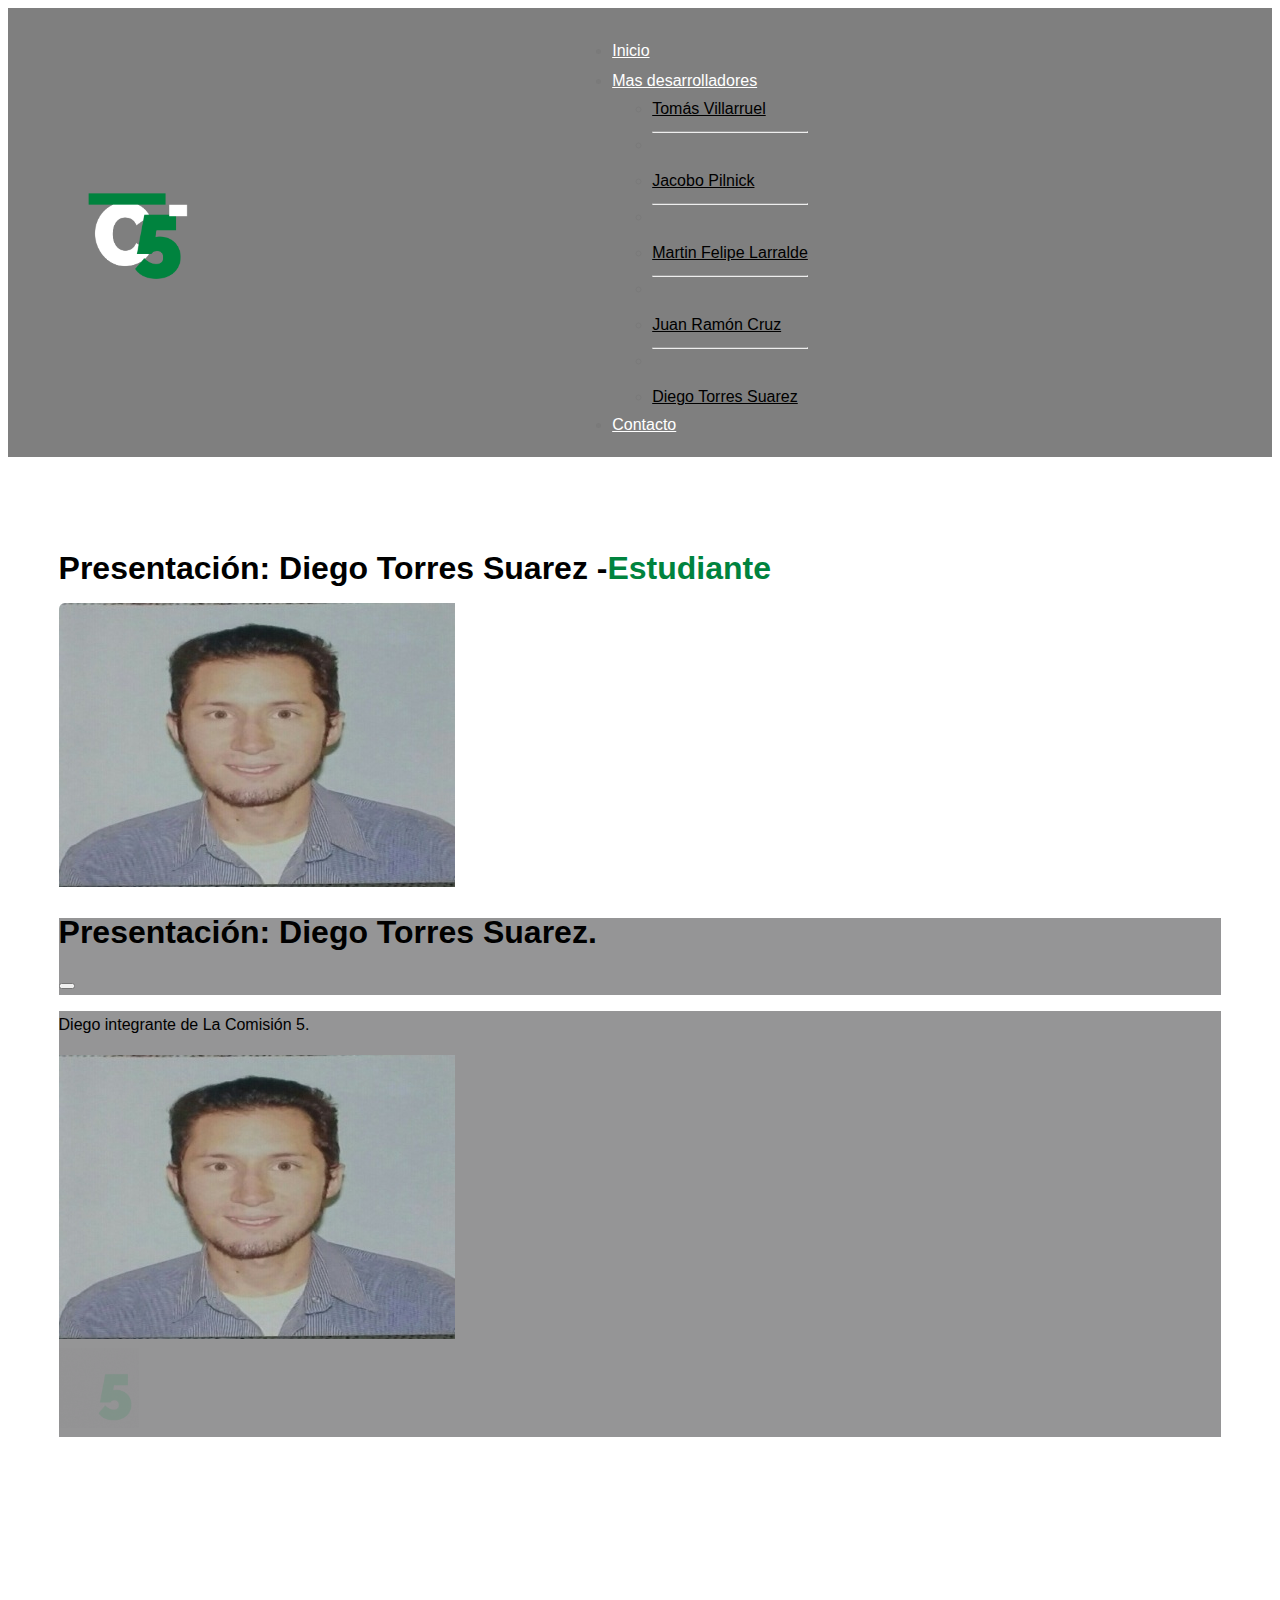
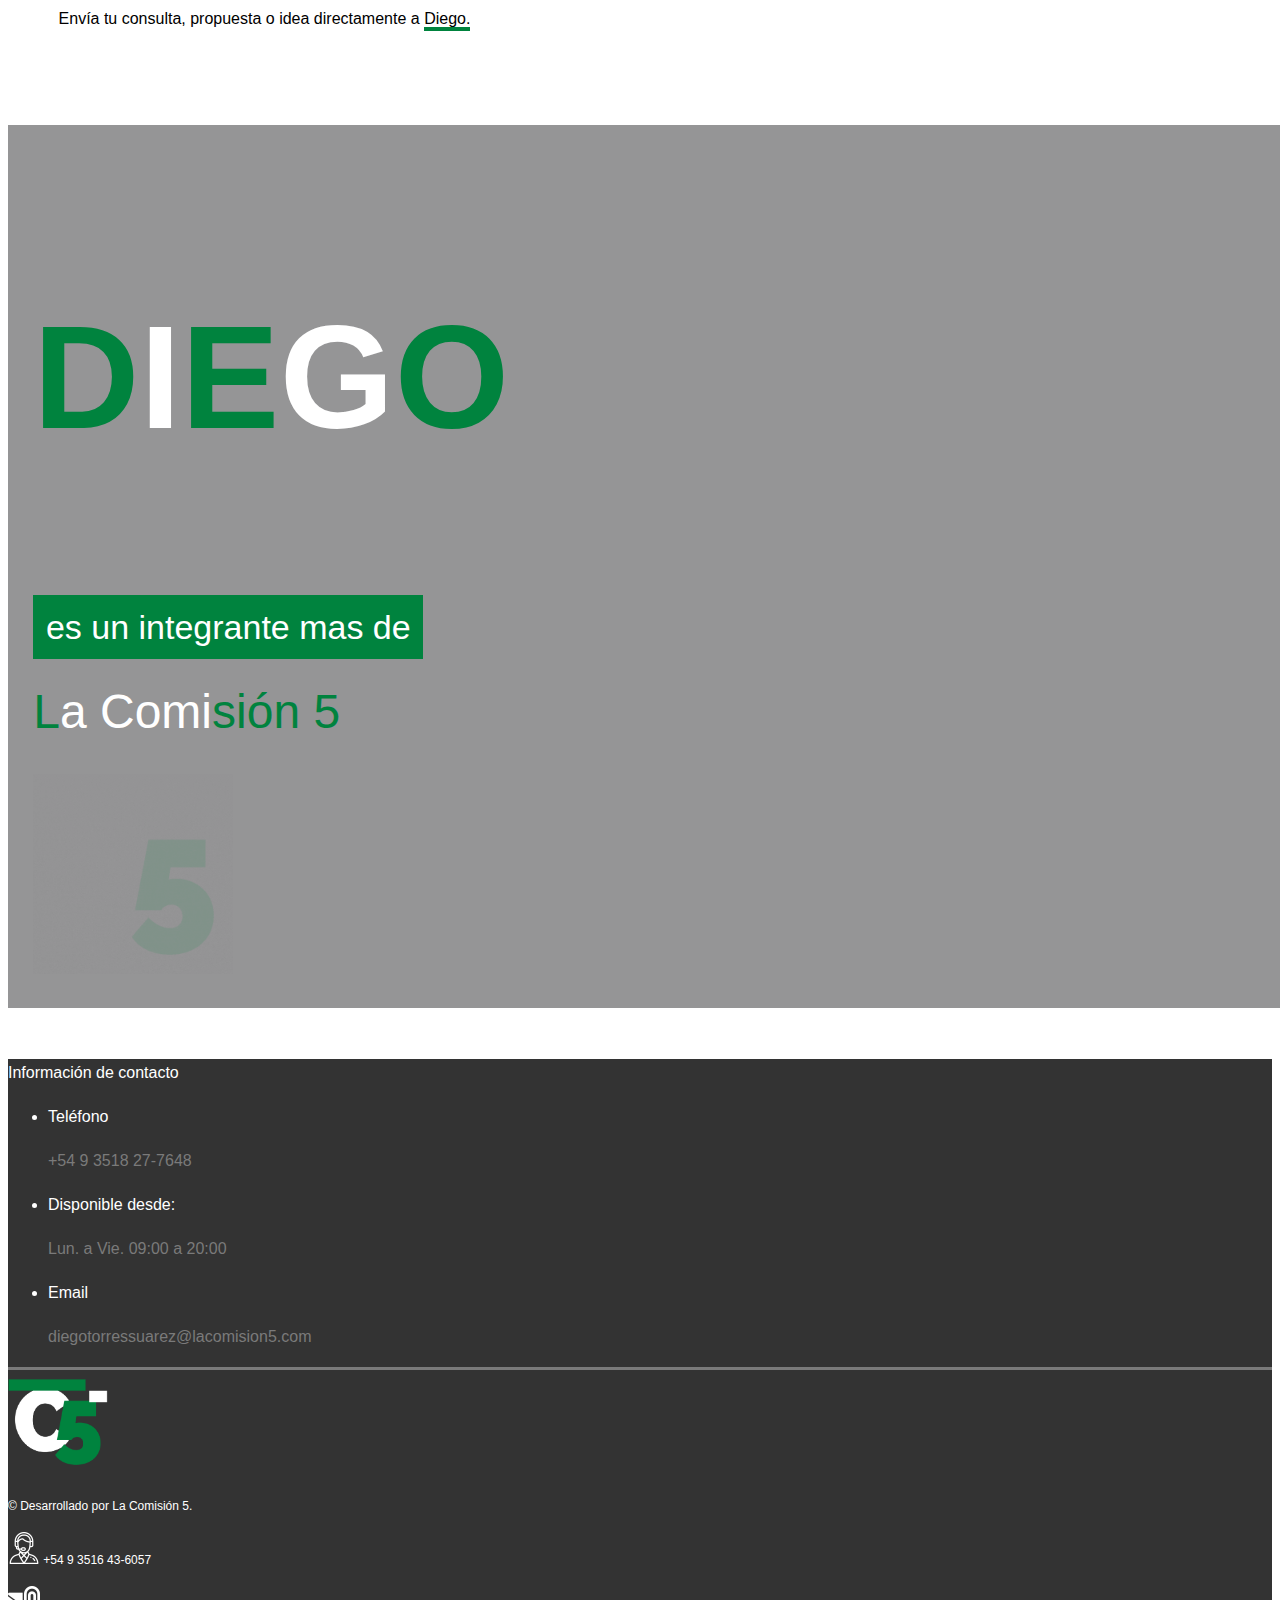
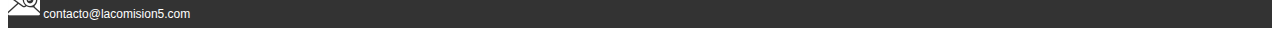
<file: diego.html>
<!DOCTYPE html>
<html lang="en">
<head>
    <meta charset="UTF-8">
    <meta http-equiv="X-UA-Compatible" content="IE=edge">
    <meta name="viewport" content="width=device-width, initial-scale=1.0">
    <title>Presentación Diego Torres Suarez</title>
    <link rel="icon" href="img/logo.png">
    <!-- css bootstrap -->
    <link href="https://cdn.jsdelivr.net/npm/bootstrap@5.2.3/dist/css/bootstrap.min.css" rel="stylesheet" integrity="sha384-rbsA2VBKQhggwzxH7pPCaAqO46MgnOM80zW1RWuH61DGLwZJEdK2Kadq2F9CUG65" crossorigin="anonymous">
      <!-- css propio -->
      <link rel="stylesheet" href="estilos.css">
     <!-- css 2 -->
     <link rel="stylesheet" href="estilospresentacion.css">
</head>
<body>
    <header>
        <!-- botonera -->
        <div id="header1" >
            <div id="navbarmd">
                <div>
                    <img src="img/logo.png" alt="" class="img-fluid" width="100px">
                </div>
                <nav id="botonera">
                    <ul class="nav list-unstyled">
                        <li class="nav-item">
                        <a class="nav-link" aria-current="page" href="index.html">Inicio<div class="bord"></div></a>
                        </li>
                        <li class="nav-item dropdown">
                        <a class="nav-link dropdown-toggle" data-bs-toggle="dropdown" href="#" role="button" aria-expanded="false">Mas desarrolladores </a>
                        <ul class="dropdown-menu" id="menu">
                            <li><a class="dropdown-item" href="tomas.html">Tomás Villarruel</a></li>
                            <li><hr class="dropdown-divider"></li>
                            <li><a class="dropdown-item" href="jacobo.html">Jacobo Pilnick</a></li>
                            <li><hr class="dropdown-divider"></li>
                            <li><a class="dropdown-item" href="felipe.html">Martin Felipe Larralde</a></li>
                            <li><hr class="dropdown-divider"></li>
                            <li><a class="dropdown-item" href="juan.html">Juan Ramón Cruz</a></li>
                            <li><hr class="dropdown-divider"></li>
                            <li><a class="dropdown-item" href="diego.html">Diego Torres Suarez</a></li>
                        </ul>
                        </li>
                        <li class="nav-item">
                        <a class="nav-link" href="#footer">Contacto<div class="bord"></div></a>
                        </li>
                    </ul>
                </nav>
            </div>
             <!-- navbar disp medianos -->
            <div id="navbarsm">
                <nav class="navbar navbar-expand-md">
                    <div class="container-fluid">
                        <div>
                            <img src="img/logo.png" alt="" class="img-fluid" width="100px">
                        </div>
                        <button class="navbar-toggler" type="button" data-bs-toggle="collapse" data-bs-target="#navbarNav" aria-controls="navbarNav" aria-expanded="false" aria-label="Toggle navigation">
                            <img src="img/menu.png" class="img-fluid" width="30px">
                        </button>
                        <div class="collapse navbar-collapse" id="navbarNav">
                            <ul class="navbar-nav">
                                <li class="nav-item">
                                    <a class="nav-link active" aria-current="page" href="index.html">Inicio</a>
                                </li>
                                <li class="nav-item dropdown">
                                    <a class="nav-link dropdown-toggle" data-bs-toggle="dropdown" href="#" role="button" aria-expanded="false">Nuestros desarrolladores </a>
                                    <ul class="dropdown-menu" id="menu">
                                        <li><a class="dropdown-item" href="tomas.html">Tomás Villarruel</a></li>
                                        <li><hr class="dropdown-divider"></li>
                                        <li><a class="dropdown-item" href="jacobo.html">Jacobo Pilnick</a></li>
                                        <li><hr class="dropdown-divider"></li>
                                        <li><a class="dropdown-item" href="felipe.html">Martin Felipe Larralde</a></li>
                                        <li><hr class="dropdown-divider"></li>
                                        <li><a class="dropdown-item" href="juan.html">Juan Ramón Cruz</a></li>
                                        <li><hr class="dropdown-divider"></li>
                                        <li><a class="dropdown-item" href="diego.html">Diego Torres Suarez</a></li>
                                    </ul>
                                </li>
                                <li class="nav-item">
                                    <a class="nav-link" href="#footer">Contacto</a>
                                </li>
                            </ul>
                        </div>
                    </div>
                </nav>
            </div>
        </div>
        <!-- fin botonera -->
    </header>
    <main>
        <section id="s1p" class="container px-4">
            <div class="row ">
                <div class="col-sm-12 col-md-7">
                    <h1 class="negro pb-4">Presentación: Diego Torres Suarez -<span class="green">Estudiante</span></h1>
                    
                </div>
                <div class="col-10 offset-1 col-md-3 offset-md-1 cont">
                    <!-- Button trigger modal  -->
                    <div class="cont1">
                        <img src="img/integrantes/diego.jpg" class="img-fluid rounded">
                        <div class="capa">
                            <a data-bs-toggle="modal" data-bs-target="#exampleModal5" href="#s3">
                                <img src="img/boton-para-acercar.png" width="60px" alt="" class="mas">
                            <a>
                        </div>
                    </div>
                    <!-- Modal -->
                    <div class="modal fade" id="exampleModal5" tabindex="-1" aria-labelledby="exampleModalLabel" aria-hidden="true">
                        <div class="modal-dialog">
                            <div class="modal-content">
                                <div class="modal-header modalp">
                                    <h1 class="modal-title fs-5" id="exampleModalLabel">
                                        Presentación: Diego Torres Suarez.
                                    </h1>
                                    <button type="button" class="btn-close" data-bs-dismiss="modal" aria-label="Close"></button>
                                </div>
                                <div class="modal-body modalp">
                                    <p>
                                        Diego integrante de La Comisión 5.
                                    </p>
                                    <div class="py-3 text-center">
                                        <img src="img/integrantes/diego.jpg" alt="Diego Torres Suarez integrante de La Comisión 5." class="img-fluid rounded pb-2">
                                    </div>
                                    <div class="text-center">
                                        <img src="img/logo.gif" alt="Logo La comisión 5" class="img-fluid" width="80px">
                                    </div>
                                </div>
                            </div>
                        </div>
                    </div>
                </div>
            </div>
        </section>
        <!-- <section id="s2p" class="container">
            <div class="row  mx-0">
                <div class="col-12 pb-4 text-center">
                    <p class="h2 negro">
                        <span class="bor pb-4">
                            Proyectos propios
                        </span>
                    </p>
                </div>
                    <div class=>
                        <img src="img/proyectos/proyecto2juan.svg" class="d-block w-100 img-fluid prot" alt="...">
                    </div>
                </div>
        </section> -->
        <!-- fin section 2
        section 3 -->
        <section id="s3p">
            <div class="container">
                <div class="row">
                    <div class="col-12 text-center">
                        <p class="h3 negro">
                            Envía tu consulta, propuesta o idea directamente a 
                            <span class="bor pb-2">
                                Diego.
                            </span>
                        </p>
                    </div>
                </div>
                <div id="s4contenedorform">
                    <div class="row pt-4">
                        <div class="col-sm-4 pb-4"> 
                            <form>
                                <input type="text" class="form-control forminput" required placeholder="NOMBRE COMPLETO">
                            </form>
                        </div>
                        <div  class="col-sm-4 pb-4">
                            <form>
                                <input type="email" class="form-control forminput" required placeholder="EMAIL">
                            </form>
                        </div>
                        <div class="col-sm-4 pb-4">
                            <form>
                                <input type="number" class="form-control forminput" required placeholder="NUMERO DE TELÉFONO">
                            </form>
                        </div>
                        <div class="col-sm-12 pb-4">
                            <form>
                                <input type="text" class="form-control forminput" required placeholder="ASUNTO">
                            </form>
                        </div>
            
                        <div class="col-sm-12">
                            <form>
                                <textarea rows="10" class="formtextarea form-control" required placeholder="CONSULTA, PROPUESTA O IDEA"></textarea>
                            </form>
                        </div>
            
                        <div class="col-12 pt-4 text-center">
                            <form>
                                <button type="button" class="btn btn-outline-success negro">
                                    Enviar
                                </button>
                            </form>
                        </div>
                    </div>
                </div>
            </div>
        </section>
        <!-- fin section 3
        section 4 -->
        <section id="s4p">
            <div class="container-fluid">
                <div class="row">
                    <div class="col-12 text-center">
                        <p class="green ef">D<span class="blanco">I</span>E<span class="blanco">G</span>O</p>
                    </div>
                    <div class="col-12 text-center">
                        <p class="gh">
                            es un integrante mas de
                        </p>
                    </div>
                    <div class="col-12 text-center pt-4">
                        <p class="ab">
                            <span class="green">L</span><span class="blanco">a </span><span class="blanco">Comi</span><span class="green">sión </span><span class="green">5</span>
                        </p>
                    </div>
                    <div class="col-12 text-center">
                        <img src="img/logo.gif" alt="logo agencia la comisión 5" width="200px" class="img-fluid">
                    </div>
                </div>
            </div>
        </section>
        <footer id="footer">
            <div class="container py-5">
                <div class="row">
                    <div class="col my-5">
                        <p class="h4 font-weight-bold">
                            Información de contacto
                        </p>
                        <ul class="list-unstyled">
                            <li class="list-group-item d-flex justify-content-between align-items-start">
                              <div class="ms-2 me-auto">
                                <div class="fw-bold">Teléfono</div>
                                <p class="trans">
                                    +54 9 3518 27-7648
                                </p>
                              </div>     
                            </li>
                            <li class="list-group-item d-flex justify-content-between align-items-start">
                              <div class="ms-2 me-auto">
                                <div class="fw-bold">Disponible desde:</div>
                                <p class="trans">
                                    Lun. a Vie. 09:00 a 20:00
                                </p>
                              </div>
                            </li>
                            <li class="list-group-item d-flex justify-content-between align-items-start">
                              <div class="ms-2 me-auto">
                                <div class="fw-bold">Email</div>
                                <p class="trans">
                                    diegotorressuarez@lacomision5.com
                                </p>
                              </div>
                            </li>
                        </ul>
                    </div>
                    </div>
                    <div class="row align-items-center pt-4" id="footfinal">
                        <div class="col-md-3 text-center  text-md-start col-lg-2  pb-4">
                            <img src="img/logo.png" alt="logo comisión 5" width="100px">
                        </div>
                        <div class="col-md-9 col-lg-4 text-center text-lg-start ">
                            <p>
                                © Desarrollado por La Comisión 5.
                            </p>
                        </div>
                        <div class="col-md-6 col-lg-3 text-md-end text-center">
                            <p>
                                <img src="img/apoyo.png" alt="" height="32px" class="px-3">
                                +54 9 3516 43-6057
                            </p>
                        </div>
                        <div class="col-md-6 col-lg-3 text-center text-md-start ">
                            <p>
                                <img src="img/correo-electronico.png" alt="" height="32px" class="px-3">
                                contacto@lacomision5.com
                            </p>
                        </div>
                    </div> 
                </div>
            </div>  
        </footer>
    </main>
    <script src="https://cdn.jsdelivr.net/npm/bootstrap@5.2.3/dist/js/bootstrap.bundle.min.js" integrity="sha384-kenU1KFdBIe4zVF0s0G1M5b4hcpxyD9F7jL+jjXkk+Q2h455rYXK/7HAuoJl+0I4" crossorigin="anonymous"></script>
</body>
</html>
</file>
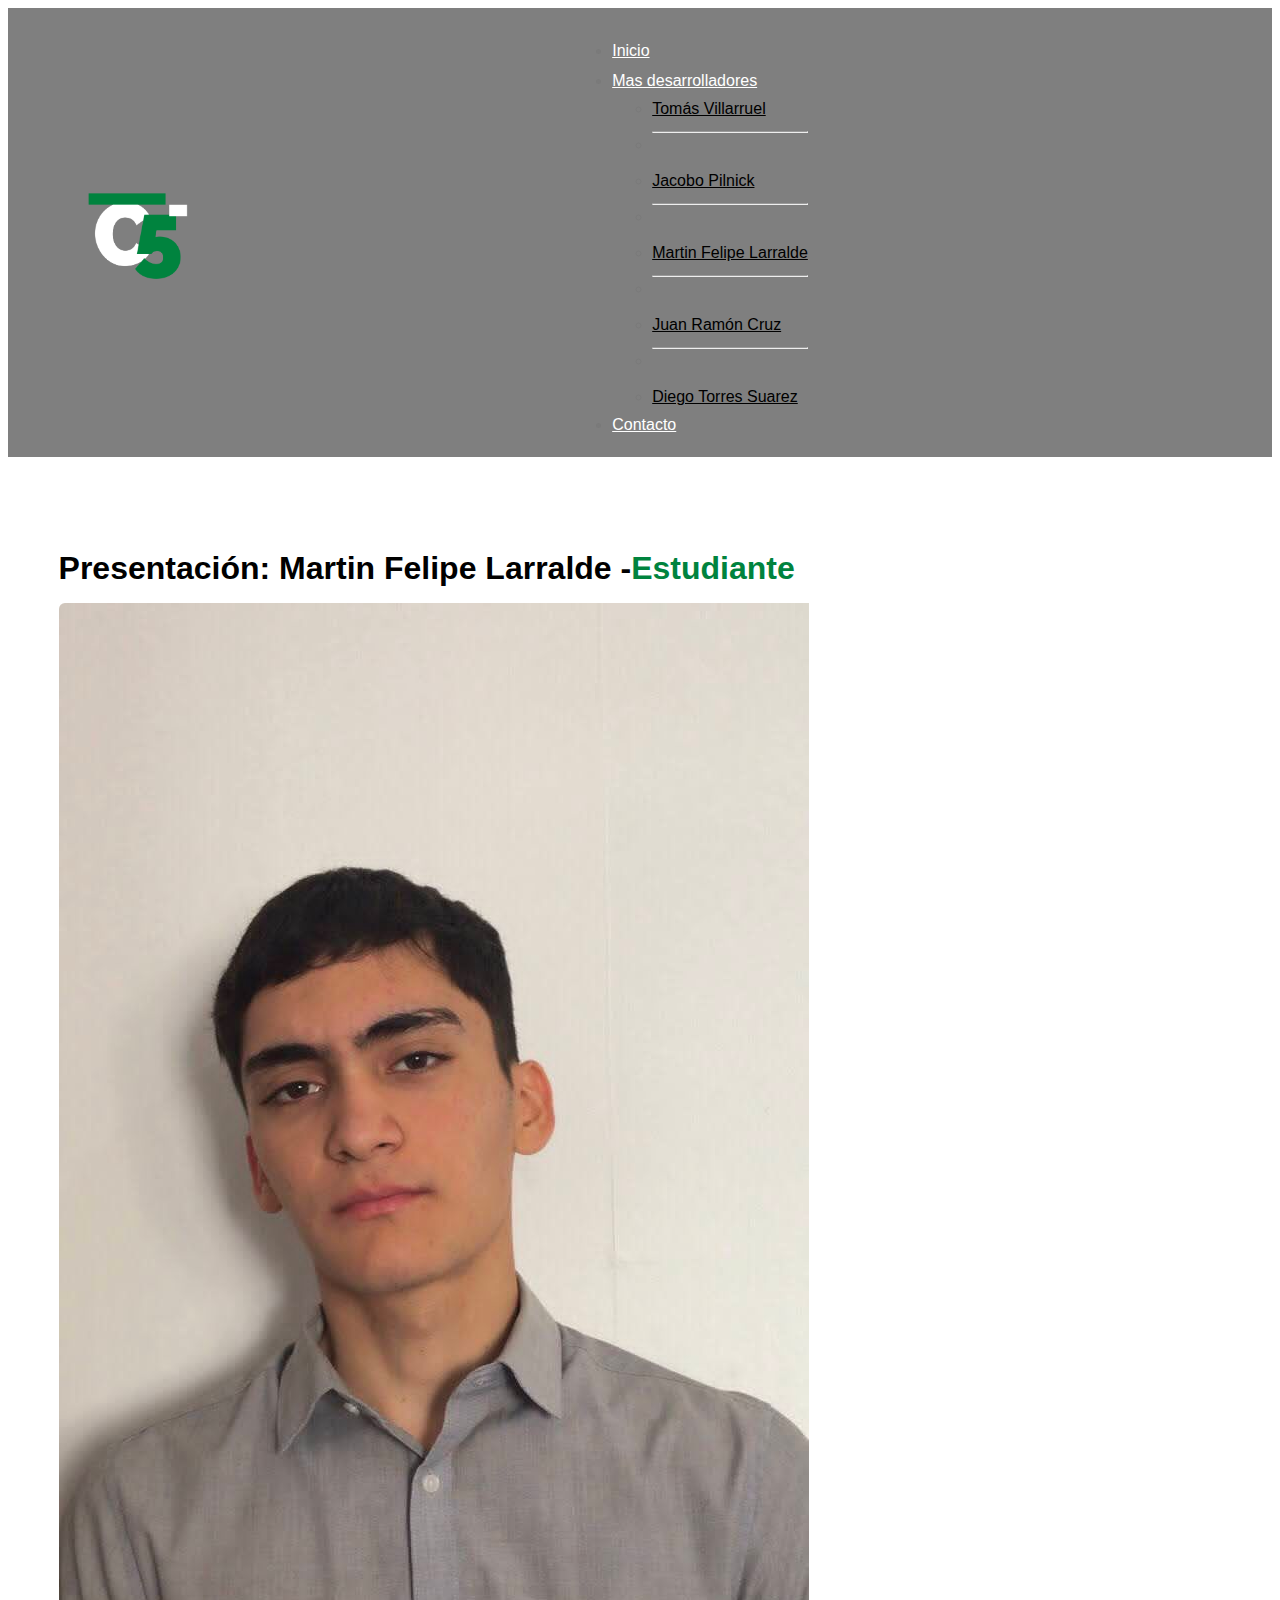
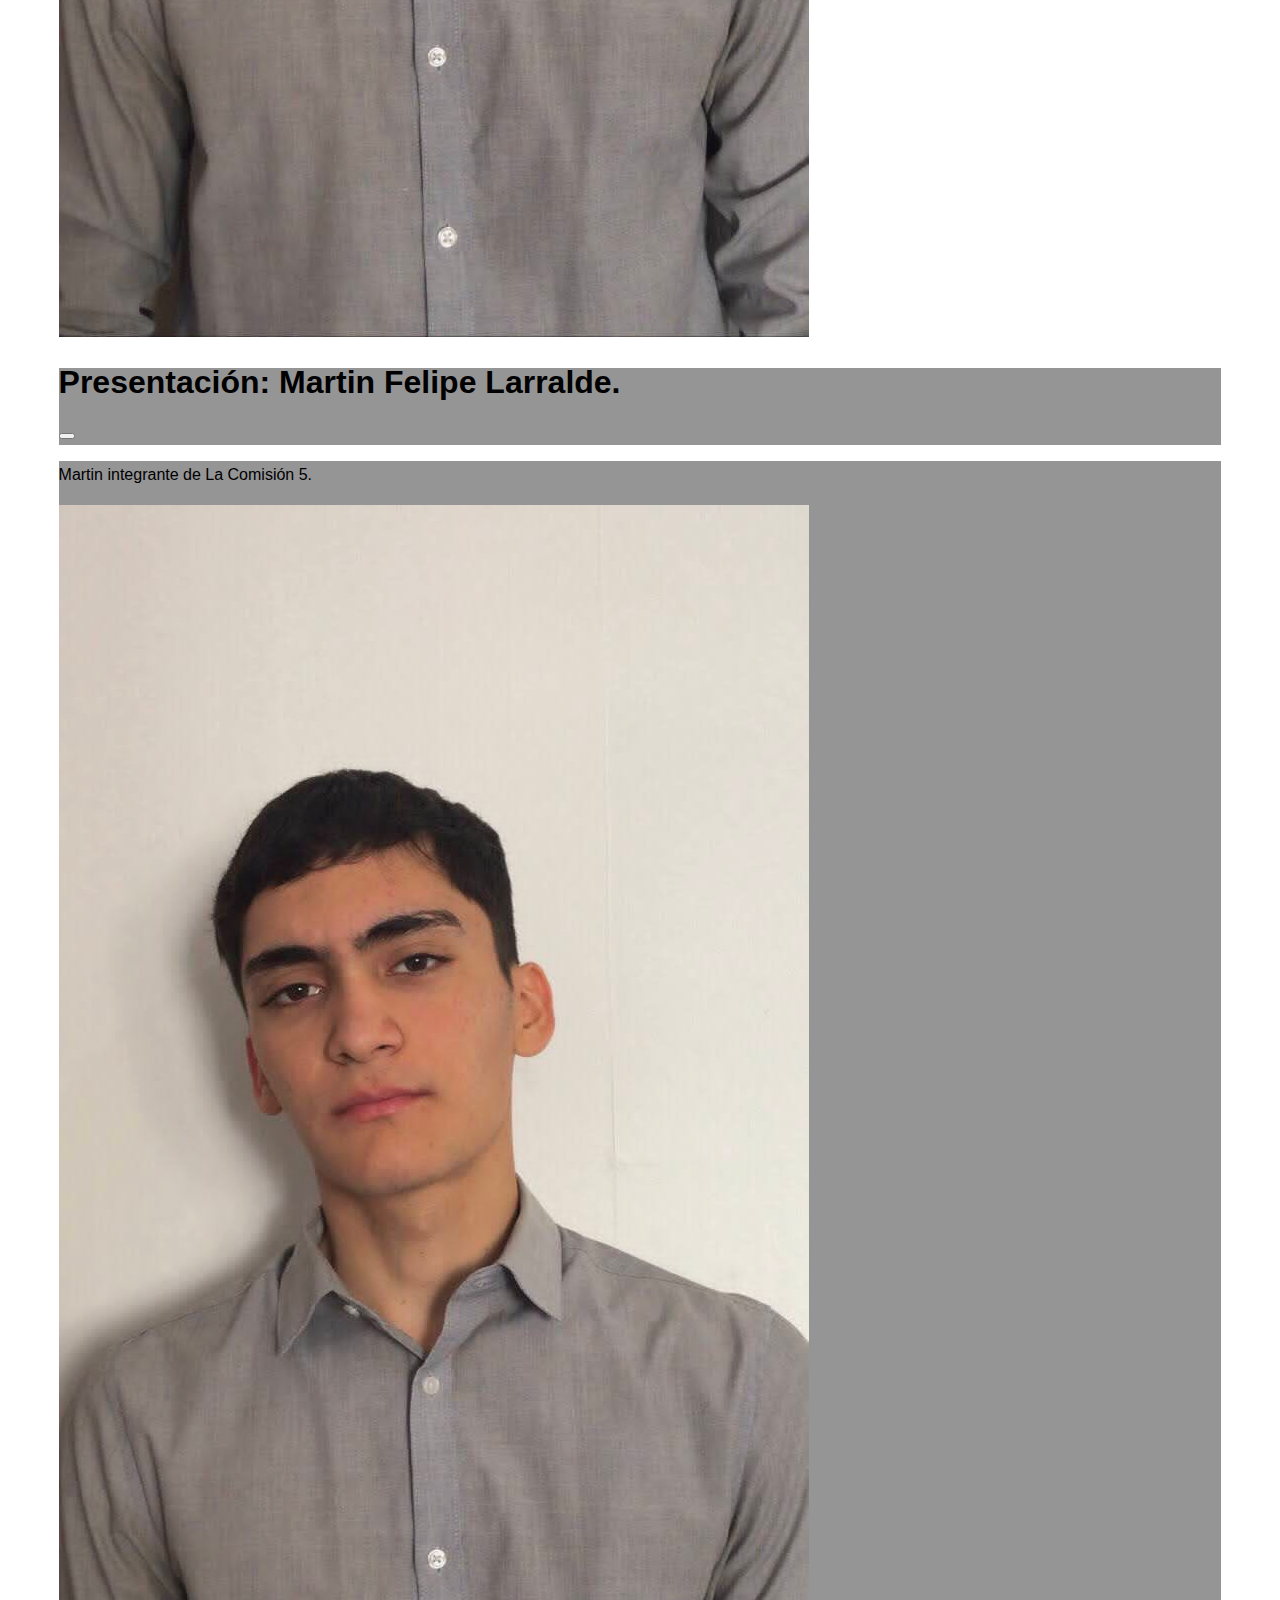
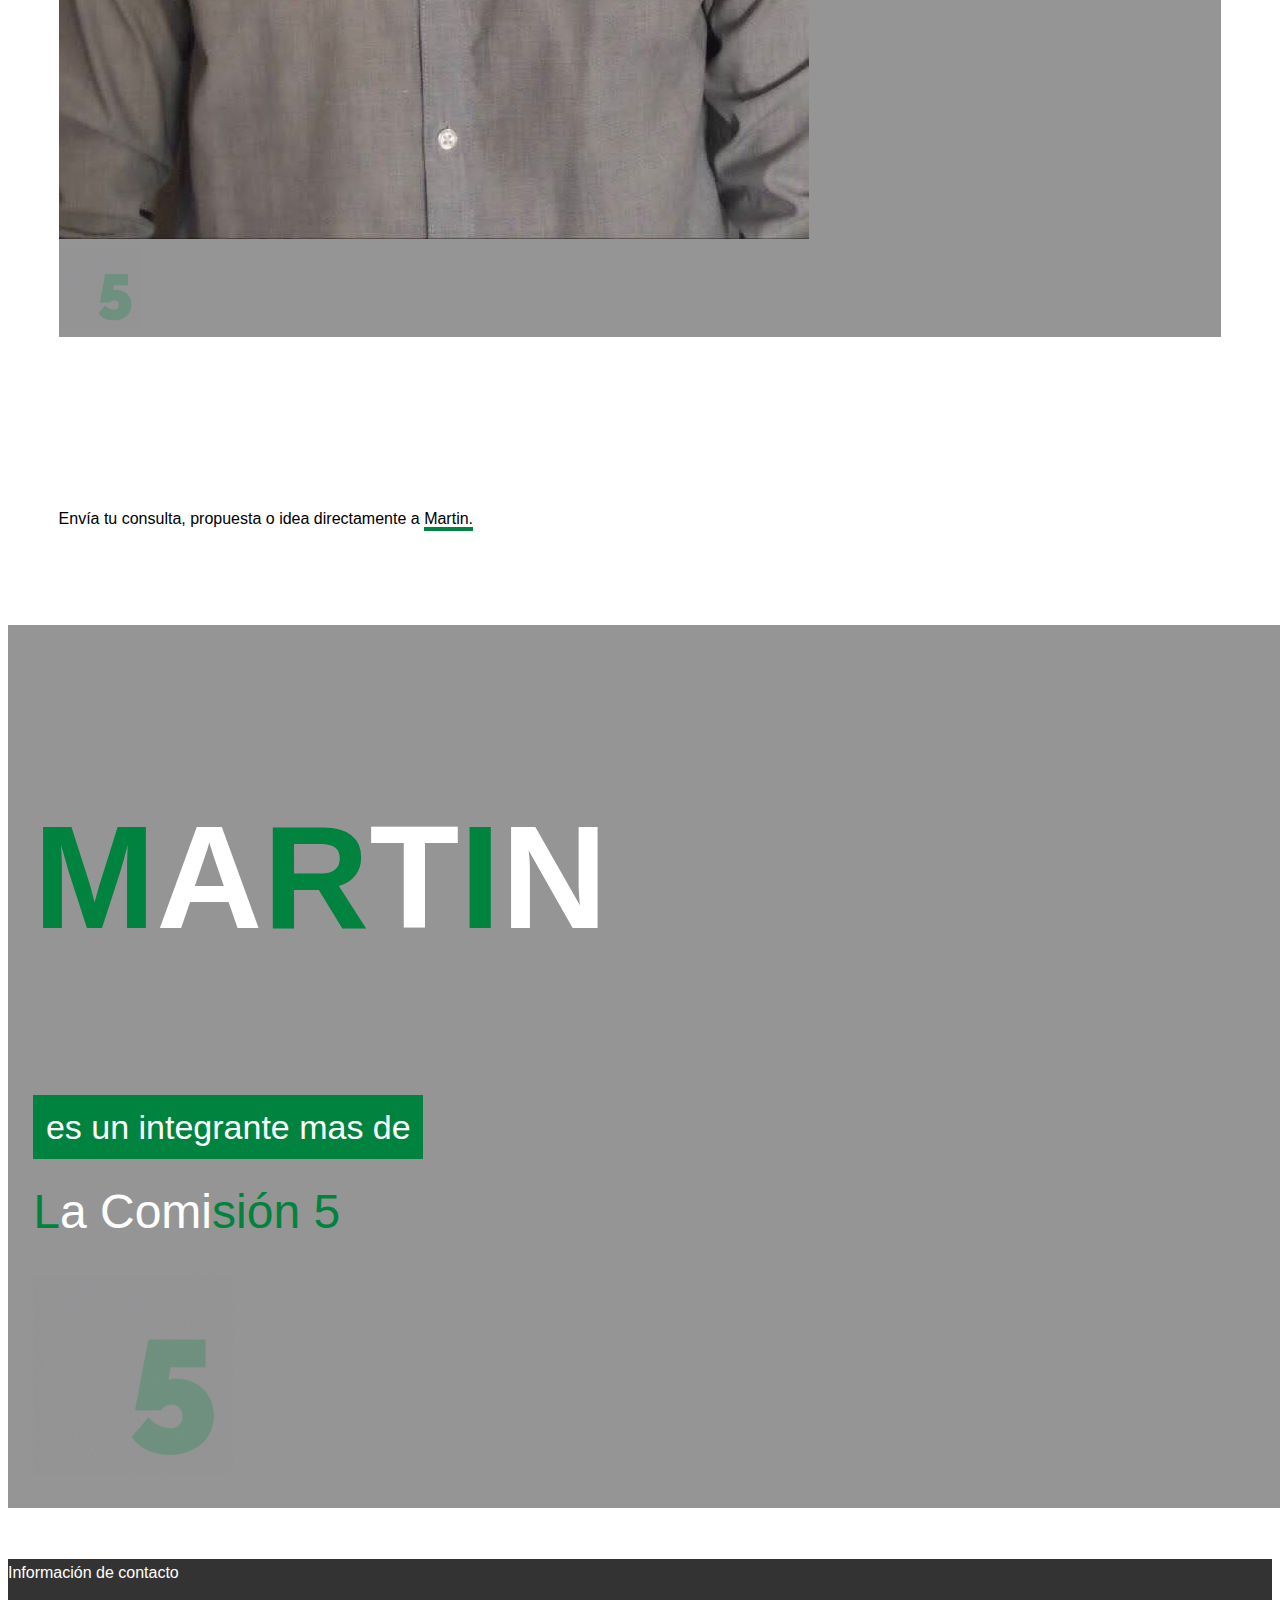
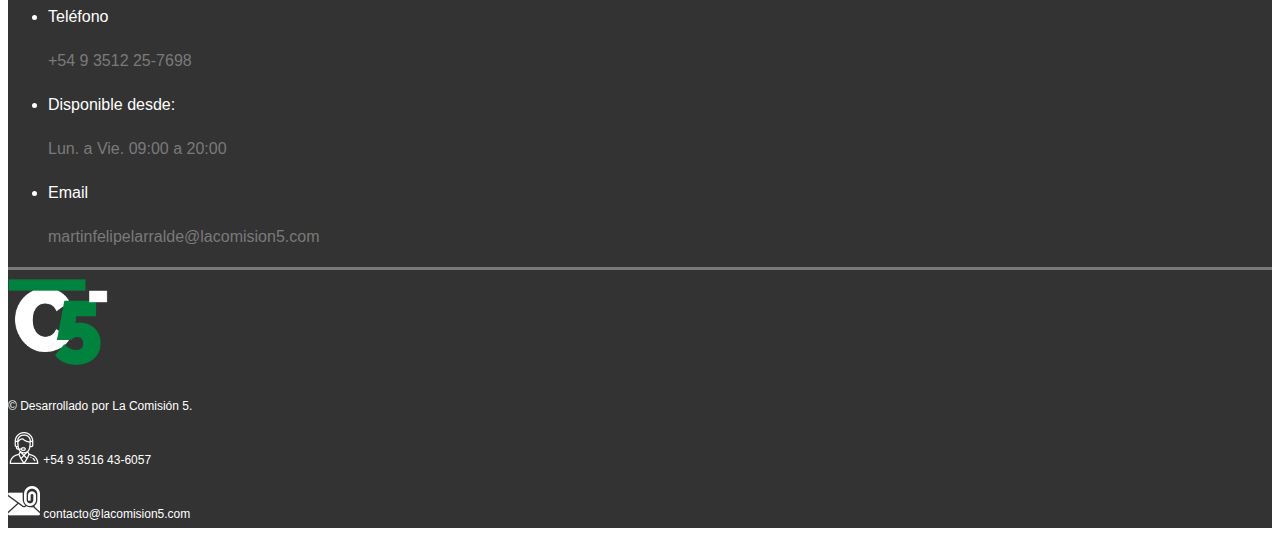
<file: felipe.html>
<!DOCTYPE html>
<html lang="en">
<head>
    <meta charset="UTF-8">
    <meta http-equiv="X-UA-Compatible" content="IE=edge">
    <meta name="viewport" content="width=device-width, initial-scale=1.0">
    <title>Presentación Martin Felipe Larralde</title>
    <link rel="icon" href="img/logo.png">
    <!-- css boostrap -->
    <link href="https://cdn.jsdelivr.net/npm/bootstrap@5.2.3/dist/css/bootstrap.min.css" rel="stylesheet" integrity="sha384-rbsA2VBKQhggwzxH7pPCaAqO46MgnOM80zW1RWuH61DGLwZJEdK2Kadq2F9CUG65" crossorigin="anonymous">
      <!-- css propio -->
      <link rel="stylesheet" href="estilos.css">
     <!-- css 2 -->
     <link rel="stylesheet" href="estilospresentacion.css">
</head>
<body>
    <header>
        <!-- botonera -->
        <div id="header1" >
            <div id="navbarmd">
                <div>
                    <img src="img/logo.png" alt="" class="img-fluid" width="100px">
                </div>
                <nav id="botonera">
                    <ul class="nav list-unstyled">
                        <li class="nav-item">
                        <a class="nav-link" aria-current="page" href="index.html">Inicio<div class="bord"></div></a>
                        </li>
                        <li class="nav-item dropdown">
                        <a class="nav-link dropdown-toggle" data-bs-toggle="dropdown" href="#" role="button" aria-expanded="false">Mas desarrolladores </a>
                        <ul class="dropdown-menu" id="menu">
                            <li><a class="dropdown-item" href="tomas.html">Tomás Villarruel</a></li>
                            <li><hr class="dropdown-divider"></li>
                            <li><a class="dropdown-item" href="jacobo.html">Jacobo Pilnick</a></li>
                            <li><hr class="dropdown-divider"></li>
                            <li><a class="dropdown-item" href="felipe.html">Martin Felipe Larralde</a></li>
                            <li><hr class="dropdown-divider"></li>
                            <li><a class="dropdown-item" href="juan.html">Juan Ramón Cruz</a></li>
                            <li><hr class="dropdown-divider"></li>
                            <li><a class="dropdown-item" href="diego.html">Diego Torres Suarez</a></li>
                        </ul>
                        </li>
                        <li class="nav-item">
                        <a class="nav-link" href="#footer">Contacto<div class="bord"></div></a>
                        </li>
                    </ul>
                </nav>
            </div>
             <!-- navbar disp medianos -->
            <div id="navbarsm">
                <nav class="navbar navbar-expand-md">
                    <div class="container-fluid">
                        <div>
                            <img src="img/logo.png" alt="" class="img-fluid" width="100px">
                        </div>
                        <button class="navbar-toggler" type="button" data-bs-toggle="collapse" data-bs-target="#navbarNav" aria-controls="navbarNav" aria-expanded="false" aria-label="Toggle navigation">
                            <img src="img/menu.png" class="img-fluid" width="30px">
                        </button>
                        <div class="collapse navbar-collapse" id="navbarNav">
                            <ul class="navbar-nav">
                                <li class="nav-item">
                                    <a class="nav-link active" aria-current="page" href="index.html">Inicio</a>
                                </li>
                                <li class="nav-item dropdown">
                                    <a class="nav-link dropdown-toggle" data-bs-toggle="dropdown" href="#" role="button" aria-expanded="false">Nuestros desarrolladores </a>
                                    <ul class="dropdown-menu" id="menu">
                                        <li><a class="dropdown-item" href="tomas.html">Tomás Villarruel</a></li>
                                        <li><hr class="dropdown-divider"></li>
                                        <li><a class="dropdown-item" href="jacobo.html">Jacobo Pilnick</a></li>
                                        <li><hr class="dropdown-divider"></li>
                                        <li><a class="dropdown-item" href="felipe.html">Martin Felipe Larralde</a></li>
                                        <li><hr class="dropdown-divider"></li>
                                        <li><a class="dropdown-item" href="juan.html">Juan Ramón Cruz</a></li>
                                        <li><hr class="dropdown-divider"></li>
                                        <li><a class="dropdown-item" href="diego.html">Diego Torres Suarez</a></li>
                                    </ul>
                                </li>
                                <li class="nav-item">
                                    <a class="nav-link" href="#footer">Contacto</a>
                                </li>
                            </ul>
                        </div>
                    </div>
                </nav>
            </div>
        </div>
        <!-- fin botonera -->
    </header>
    <main>
        <section id="s1p" class="container px-4">
            <div class="row ">
                <div class="col-sm-12 col-md-7">
                    <h1 class="negro pb-4">Presentación: Martin Felipe Larralde -<span class="green">Estudiante</span></h1>
                    <!-- <p>
                        Tomás es estudiante de Programación Web de la Escuela de Oficios y de la Universidad Tecnológica Nacional.
                    </p>
                    <p>
                        Comenzó con sus estudios a mediados del 2022 hasta la actualidad.
                    </p>
                    <p>
                        Como parte de este proceso formativo, está certificado desde el año 2022 con el certificado de Programador Web Inicial, avalado por la Universidad Teconologica Nacional.
                    </p>
                    <p>
                        Actualmente sigue con sus estudios y tiene como objetivo conseguir la diplomatura de Programador Web Full Stack y la del lenguaje de programacion Python. Para poder desempeñarse de manera correcta en el ambito laboral.
                    </p> -->
                </div>
                <div class="col-10 offset-1 col-md-3 offset-md-1 cont">
                    <!-- Button trigger modal  -->
                    <div class="cont1">
                        <img src="img/integrantes/felipe.jpg" class="img-fluid rounded">
                        <div class="capa">
                            <a data-bs-toggle="modal" data-bs-target="#exampleModal5" href="#s3">
                                <img src="img/boton-para-acercar.png" width="60px" alt="" class="mas">
                            <a>
                        </div>
                    </div>
                    <!-- Modal -->
                    <div class="modal fade" id="exampleModal5" tabindex="-1" aria-labelledby="exampleModalLabel" aria-hidden="true">
                        <div class="modal-dialog">
                            <div class="modal-content">
                                <div class="modal-header modalp">
                                    <h1 class="modal-title fs-5" id="exampleModalLabel">
                                        Presentación: Martin Felipe Larralde.
                                    </h1>
                                    <button type="button" class="btn-close" data-bs-dismiss="modal" aria-label="Close"></button>
                                </div>
                                <div class="modal-body modalp">
                                    <p>
                                        Martin integrante de La Comisión 5.
                                    </p>
                                    <div class="py-3">
                                        <img src="img/integrantes/felipe.jpg" alt="Martin Felipe Larralde integrante de La Comisión 5." class="img-fluid rounded pb-2">
                                    </div>
                                    <div class="text-center">
                                        <img src="img/logo.gif" alt="Logo La comisión 5" class="img-fluid" width="80px">
                                    </div>
                                </div>
                            </div>
                        </div>
                    </div>
                </div>
            </div>
        </section>
        <!-- <section id="s2p" class="container">
            <div class="row  mx-0">
                <div class="col-12 pb-4 text-center">
                    <p class="h2 negro">
                        <span class="bor pb-4">
                            Proyectos propios
                        </span>
                    </p>
                </div>
                    <div class=>
                        <img src="img/proyectos/proyecto2juan.svg" class="d-block w-100 img-fluid prot" alt="...">
                    </div>
                </div>
        </section> -->
        <!-- fin section 2
        section 3 -->
        <section id="s3p">
            <div class="container">
                <div class="row">
                    <div class="col-12 text-center">
                        <p class="h3 negro">
                            Envía tu consulta, propuesta o idea directamente a 
                            <span class="bor pb-2">
                                Martin.
                            </span>
                        </p>
                    </div>
                </div>
                <div id="s4contenedorform">
                    <div class="row pt-4">
                        <div class="col-sm-4 pb-4"> 
                            <form>
                                <input type="text" class="form-control forminput" required placeholder="NOMBRE COMPLETO">
                            </form>
                        </div>
                        <div  class="col-sm-4 pb-4">
                            <form>
                                <input type="email" class="form-control forminput" required placeholder="EMAIL">
                            </form>
                        </div>
                        <div class="col-sm-4 pb-4">
                            <form>
                                <input type="number" class="form-control forminput" required placeholder="NUMERO DE TELÉFONO">
                            </form>
                        </div>
                        <div class="col-sm-12 pb-4">
                            <form>
                                <input type="text" class="form-control forminput" required placeholder="ASUNTO">
                            </form>
                        </div>
            
                        <div class="col-sm-12">
                            <form>
                                <textarea rows="10" class="formtextarea form-control" required placeholder="CONSULTA, PROPUESTA O IDEA"></textarea>
                            </form>
                        </div>
            
                        <div class="col-12 pt-4 text-center">
                            <form>
                                <button type="button" class="btn btn-outline-success negro">
                                    Enviar
                                </button>
                            </form>
                        </div>
                    </div>
                </div>
            </div>
        </section>
        <!-- fin section 3
        section 4 -->
        <section id="s4p">
            <div class="container-fluid">
                <div class="row">
                    <div class="col-12 text-center">
                        <p class="green ef">M<span class="blanco">A</span>R<span class="blanco">T</span>I<span class="blanco">N</span></p>
                    </div>
                    <div class="col-12 text-center">
                        <p class="gh">
                            es un integrante mas de
                        </p>
                    </div>
                    <div class="col-12 text-center pt-4">
                        <p class="ab">
                            <span class="green">L</span><span class="blanco">a </span><span class="blanco">Comi</span><span class="green">sión </span><span class="green">5</span>
                        </p>
                    </div>
                    <div class="col-12 text-center">
                        <img src="img/logo.gif" alt="logo agencia la comisión 5" width="200px" class="img-fluid">
                    </div>
                </div>
            </div>
        </section>
        <footer id="footer">
            <div class="container py-5">
                <div class="row">
                    <div class="col my-5">
                        <p class="h4 font-weight-bold">
                            Información de contacto
                        </p>
                        <ul class="list-unstyled">
                            <li class="list-group-item d-flex justify-content-between align-items-start">
                              <div class="ms-2 me-auto">
                                <div class="fw-bold">Teléfono</div>
                                <p class="trans">
                                    +54 9 3512 25-7698
                                </p>
                              </div>     
                            </li>
                            <li class="list-group-item d-flex justify-content-between align-items-start">
                              <div class="ms-2 me-auto">
                                <div class="fw-bold">Disponible desde:</div>
                                <p class="trans">
                                    Lun. a Vie. 09:00 a 20:00
                                </p>
                              </div>
                            </li>
                            <li class="list-group-item d-flex justify-content-between align-items-start">
                              <div class="ms-2 me-auto">
                                <div class="fw-bold">Email</div>
                                <p class="trans">
                                    martinfelipelarralde@lacomision5.com
                                </p>
                              </div>
                            </li>
                        </ul>
                    </div>
                    </div>
                    <div class="row align-items-center pt-4" id="footfinal">
                        <div class="col-md-3 text-center  text-md-start col-lg-2  pb-4">
                            <img src="img/logo.png" alt="logo comisión 5" width="100px">
                        </div>
                        <div class="col-md-9 col-lg-4 text-center text-lg-start ">
                            <p>
                                © Desarrollado por La Comisión 5.
                            </p>
                        </div>
                        <div class="col-md-6 col-lg-3 text-md-end text-center">
                            <p>
                                <img src="img/apoyo.png" alt="" height="32px" class="px-3">
                                +54 9 3516 43-6057
                            </p>
                        </div>
                        <div class="col-md-6 col-lg-3 text-center text-md-start ">
                            <p>
                                <img src="img/correo-electronico.png" alt="" height="32px" class="px-3">
                                contacto@lacomision5.com
                            </p>
                        </div>
                    </div> 
                </div>
            </div>  
        </footer>
    </main>
    <script src="https://cdn.jsdelivr.net/npm/bootstrap@5.2.3/dist/js/bootstrap.bundle.min.js" integrity="sha384-kenU1KFdBIe4zVF0s0G1M5b4hcpxyD9F7jL+jjXkk+Q2h455rYXK/7HAuoJl+0I4" crossorigin="anonymous"></script>
</body>
</html>
</file>
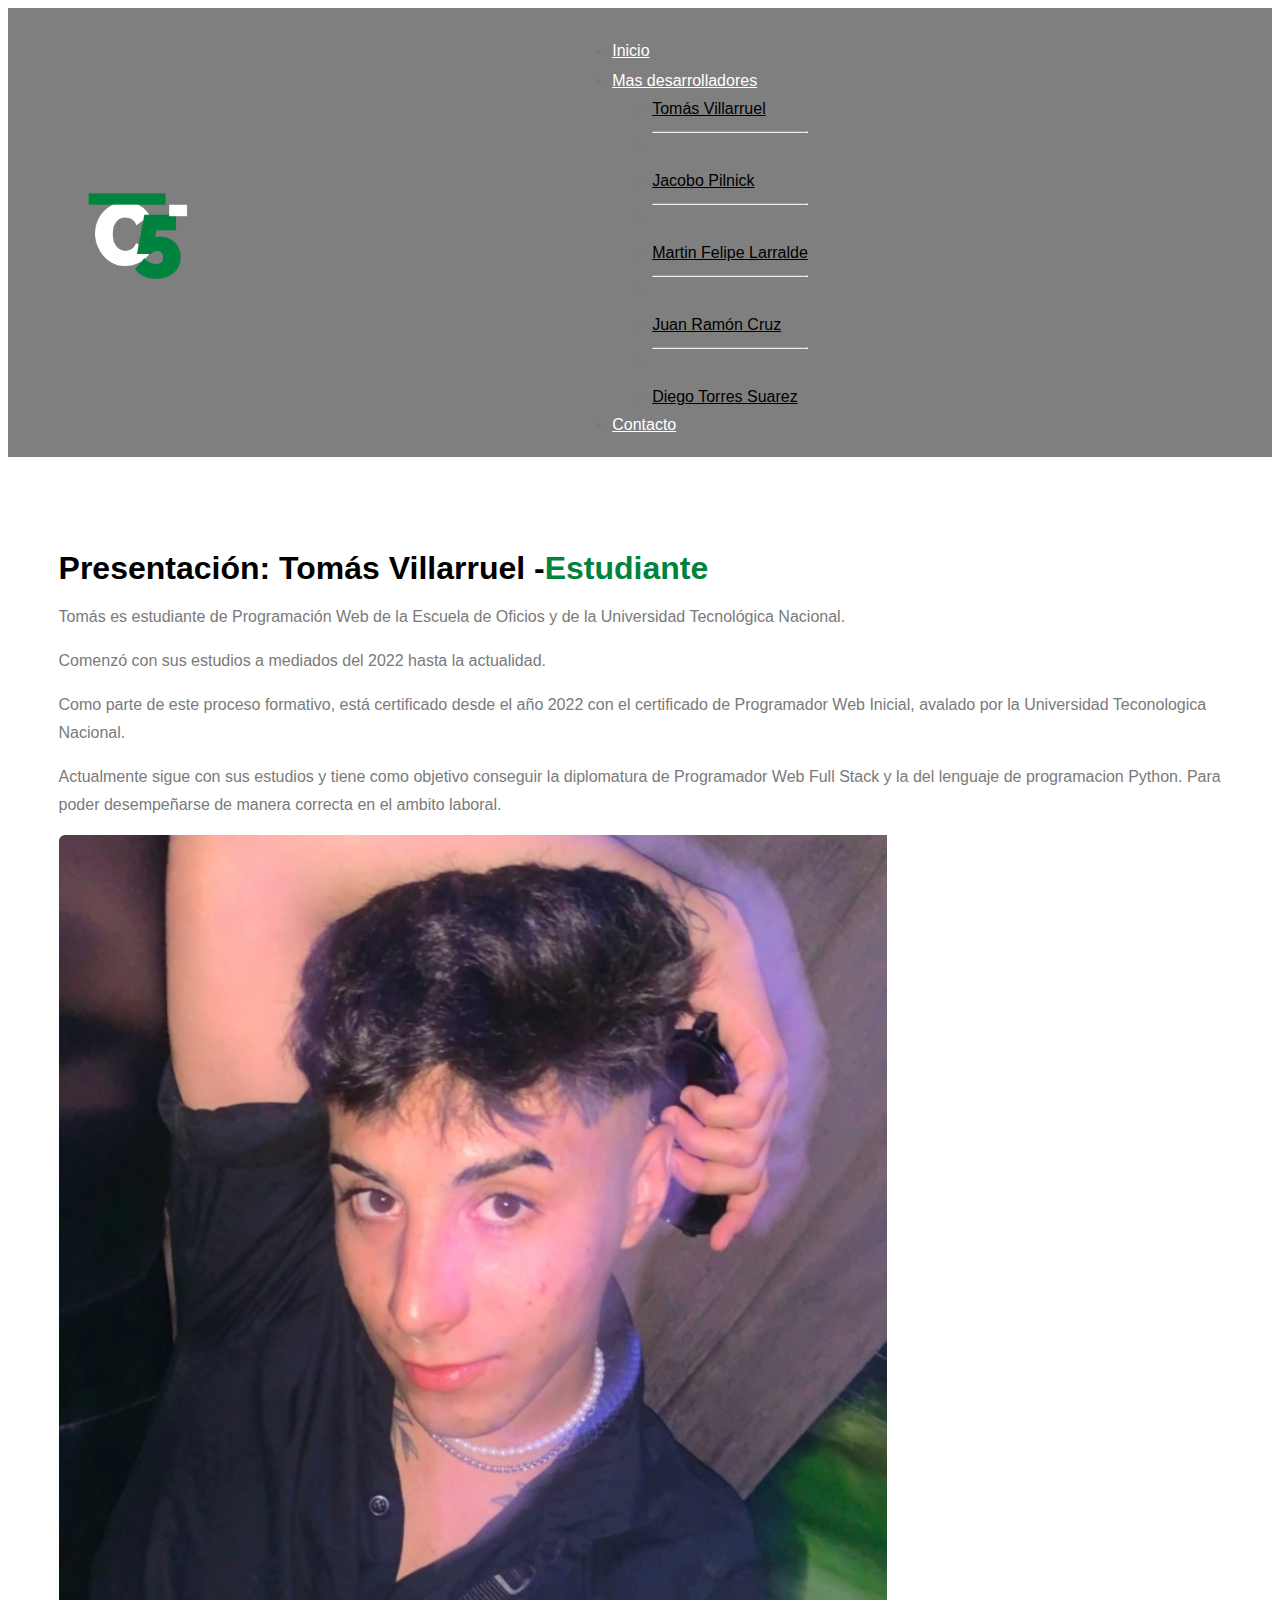
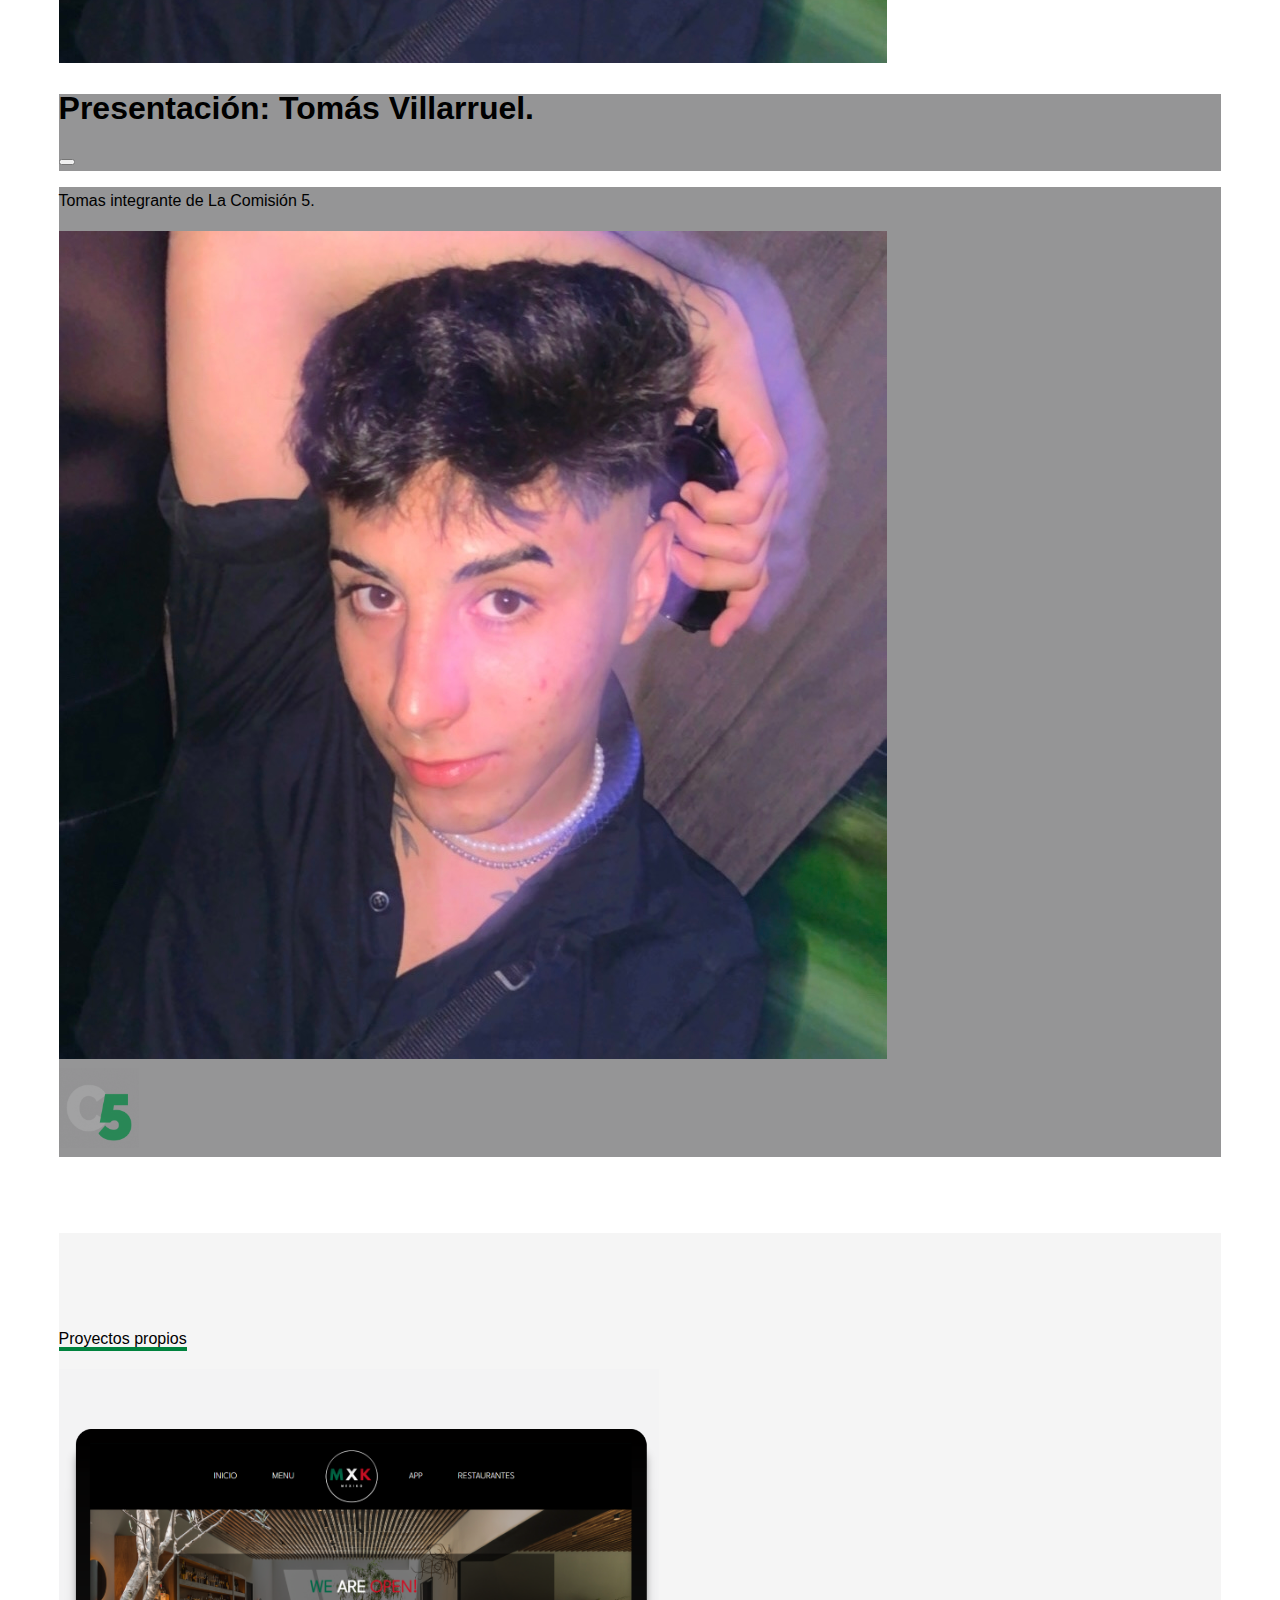
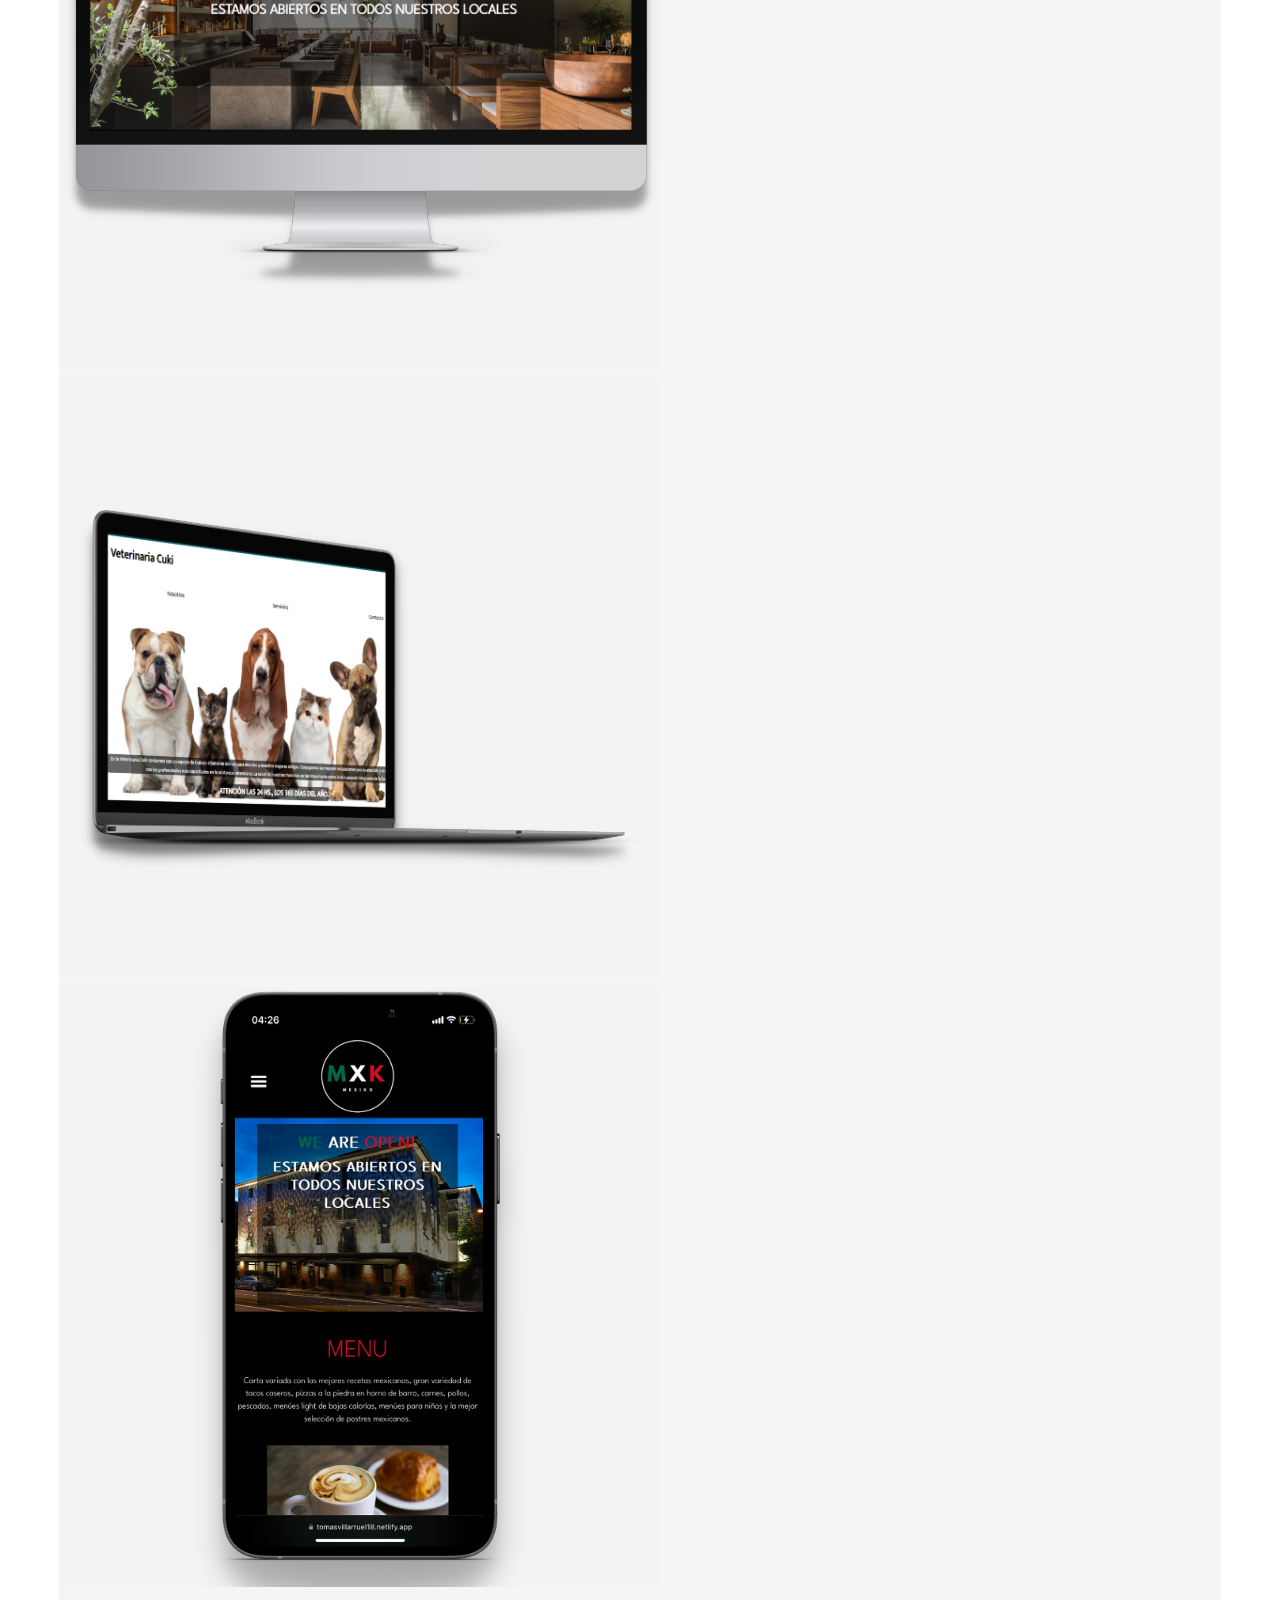
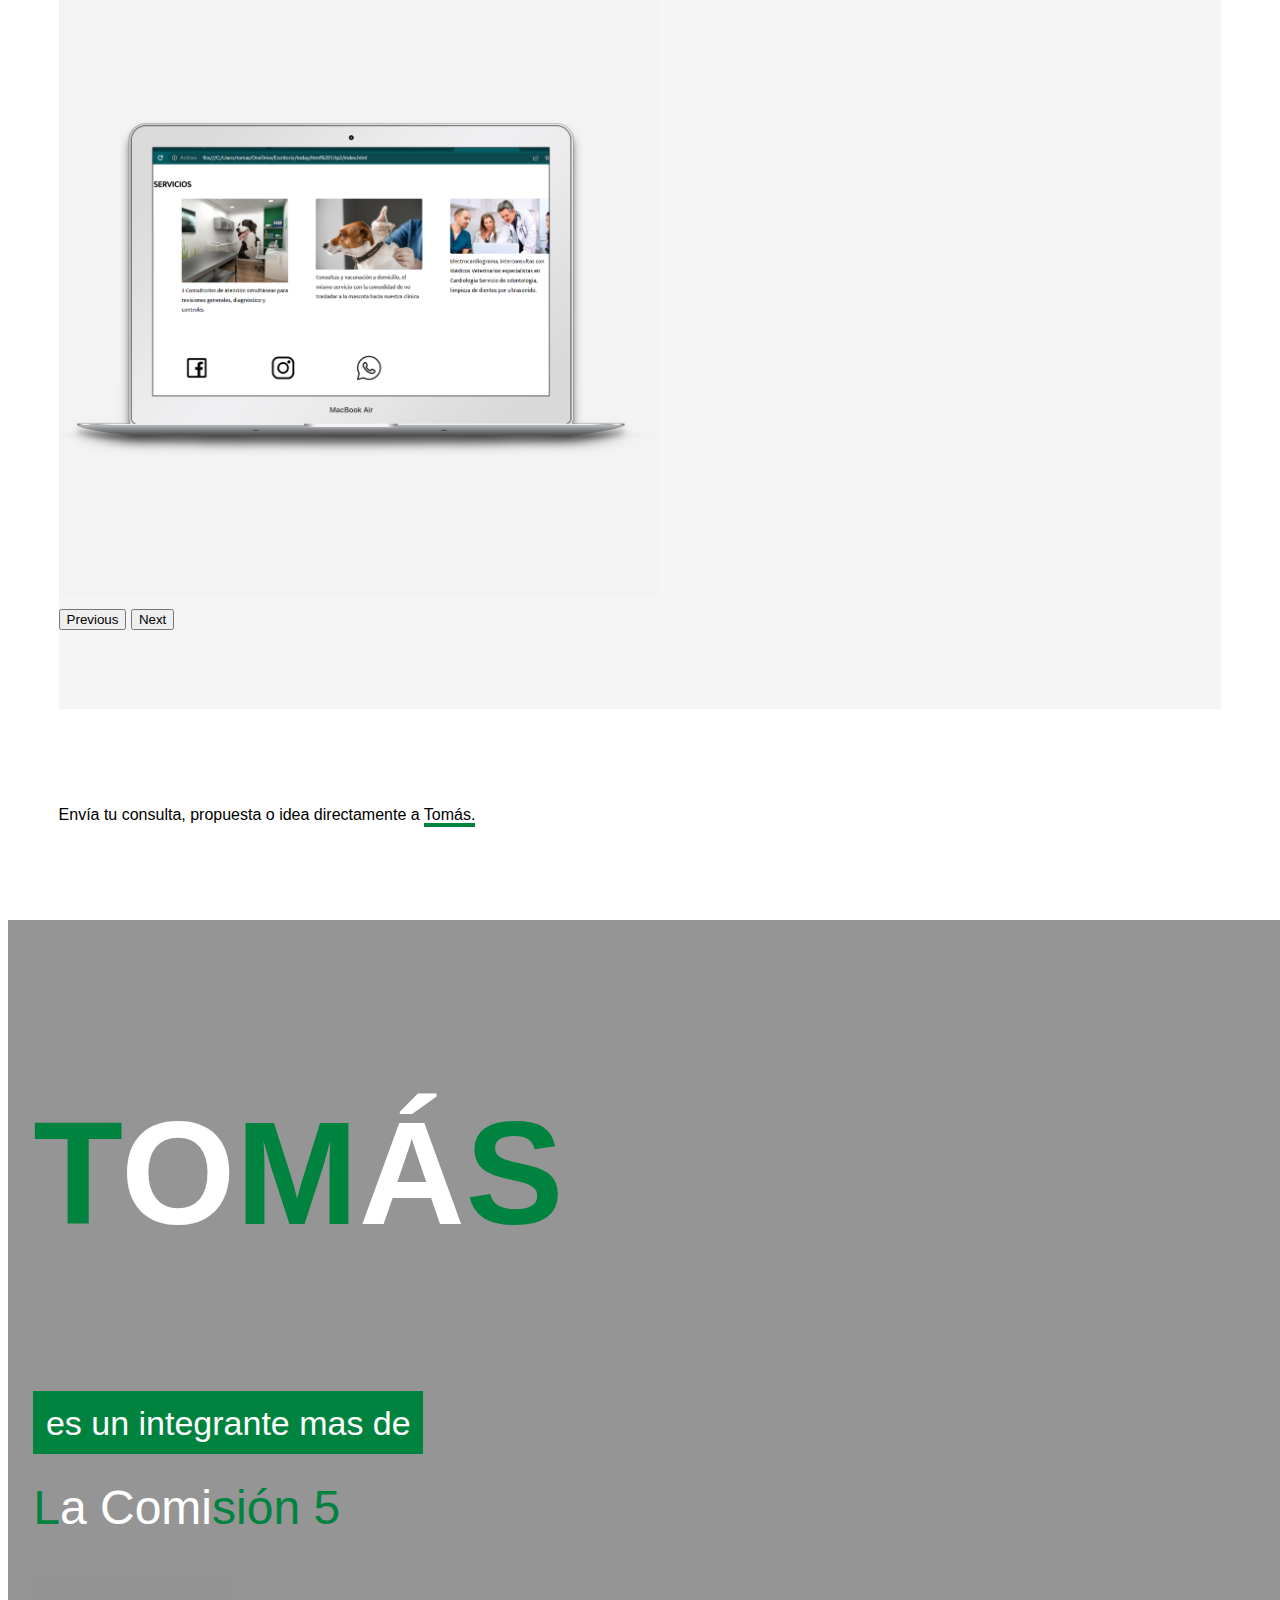
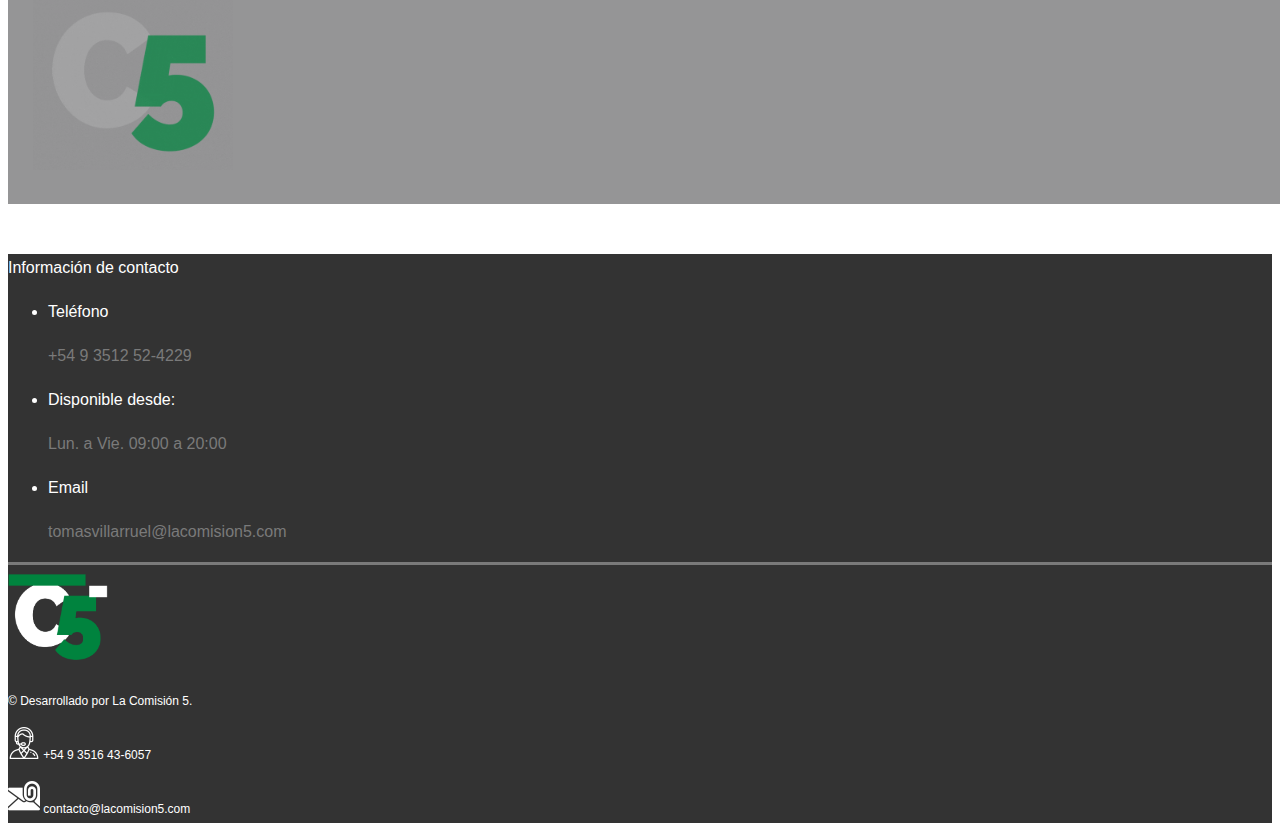
<file: tomas.html>
<!DOCTYPE html>
<html lang="en">
<head>
    <meta charset="UTF-8">
    <meta http-equiv="X-UA-Compatible" content="IE=edge">
    <meta name="viewport" content="width=device-width, initial-scale=1.0">
    <title>Presentación Tomas Villarruel</title>
    <link rel="icon" href="img/logo.png">
    <!-- css boostrap -->
    <link href="https://cdn.jsdelivr.net/npm/bootstrap@5.2.3/dist/css/bootstrap.min.css" rel="stylesheet" integrity="sha384-rbsA2VBKQhggwzxH7pPCaAqO46MgnOM80zW1RWuH61DGLwZJEdK2Kadq2F9CUG65" crossorigin="anonymous">
      <!-- css propio -->
      <link rel="stylesheet" href="estilos.css">
     <!-- css 2 -->
     <link rel="stylesheet" href="estilospresentacion.css">
</head>
<body>
    <header>
        <!-- botonera -->
        <div id="header1" >
            <div id="navbarmd">
                <div>
                    <img src="img/logo.png" alt="" class="img-fluid" width="100px">
                </div>
                <nav id="botonera">
                    <ul class="nav list-unstyled">
                        <li class="nav-item">
                        <a class="nav-link" aria-current="page" href="index.html">Inicio<div class="bord"></div></a>
                        </li>
                        <li class="nav-item dropdown">
                        <a class="nav-link dropdown-toggle" data-bs-toggle="dropdown" href="#" role="button" aria-expanded="false">Mas desarrolladores </a>
                        <ul class="dropdown-menu" id="menu">
                            <li><a class="dropdown-item" href="tomas.html">Tomás Villarruel</a></li>
                            <li><hr class="dropdown-divider"></li>
                            <li><a class="dropdown-item" href="jacobo.html">Jacobo Pilnick</a></li>
                            <li><hr class="dropdown-divider"></li>
                            <li><a class="dropdown-item" href="felipe.html">Martin Felipe Larralde</a></li>
                            <li><hr class="dropdown-divider"></li>
                            <li><a class="dropdown-item" href="juan.html">Juan Ramón Cruz</a></li>
                            <li><hr class="dropdown-divider"></li>
                            <li><a class="dropdown-item" href="diego.html">Diego Torres Suarez</a></li>
                        </ul>
                        </li>
                        <li class="nav-item">
                        <a class="nav-link" href="#footer">Contacto<div class="bord"></div></a>
                        </li>
                    </ul>
                </nav>
            </div>
             <!-- navbar disp medianos -->
            <div id="navbarsm">
                <nav class="navbar navbar-expand-md">
                    <div class="container-fluid">
                        <div>
                            <img src="img/logo.png" alt="" class="img-fluid" width="100px">
                        </div>
                        <button class="navbar-toggler" type="button" data-bs-toggle="collapse" data-bs-target="#navbarNav" aria-controls="navbarNav" aria-expanded="false" aria-label="Toggle navigation">
                            <img src="img/menu.png" class="img-fluid" width="30px">
                        </button>
                        <div class="collapse navbar-collapse" id="navbarNav">
                            <ul class="navbar-nav">
                                <li class="nav-item">
                                    <a class="nav-link active" aria-current="page" href="index.html">Inicio</a>
                                </li>
                                <li class="nav-item dropdown">
                                    <a class="nav-link dropdown-toggle" data-bs-toggle="dropdown" href="#" role="button" aria-expanded="false">Nuestros desarrolladores </a>
                                    <ul class="dropdown-menu" id="menu">
                                        <li><a class="dropdown-item" href="tomas.html">Tomás Villarruel</a></li>
                                        <li><hr class="dropdown-divider"></li>
                                        <li><a class="dropdown-item" href="jacobo.html">Jacobo Pilnick</a></li>
                                        <li><hr class="dropdown-divider"></li>
                                        <li><a class="dropdown-item" href="felipe.html">Martin Felipe Larralde</a></li>
                                        <li><hr class="dropdown-divider"></li>
                                        <li><a class="dropdown-item" href="juan.html">Juan Ramón Cruz</a></li>
                                        <li><hr class="dropdown-divider"></li>
                                        <li><a class="dropdown-item" href="diego.html">Diego Torres Suarez</a></li>
                                    </ul>
                                </li>
                                <li class="nav-item">
                                    <a class="nav-link" href="#footer">Contacto</a>
                                </li>
                            </ul>
                        </div>
                    </div>
                </nav>
            </div>
        </div>
        <!-- fin botonera -->
    </header>
    <main>
        <section id="s1p" class="container px-4">
            <div class="row ">
                <div class="col-sm-12 col-md-7">
                    <h1 class="negro pb-4">Presentación: Tomás Villarruel -<span class="green">Estudiante</span></h1>
                    <p>
                        Tomás es estudiante de Programación Web de la Escuela de Oficios y de la Universidad Tecnológica Nacional.
                    </p>
                    <p>
                        Comenzó con sus estudios a mediados del 2022 hasta la actualidad.
                    </p>
                    <p>
                        Como parte de este proceso formativo, está certificado desde el año 2022 con el certificado de Programador Web Inicial, avalado por la Universidad Teconologica Nacional.
                    </p>
                    <p>
                        Actualmente sigue con sus estudios y tiene como objetivo conseguir la diplomatura de Programador Web Full Stack y la del lenguaje de programacion Python. Para poder desempeñarse de manera correcta en el ambito laboral.
                    </p>
                </div>
                <div class="col-10 offset-1 col-md-3 offset-md-1 cont">
                    <!-- Button trigger modal  -->
                    <div class="cont1">
                        <img src="img/integrantes/tomas.jpg" class="img-fluid rounded">
                        <div class="capa">
                            <a data-bs-toggle="modal" data-bs-target="#exampleModal5" href="#s3">
                                <img src="img/boton-para-acercar.png" width="60px" alt="" class="mas">
                            <a>
                        </div>
                    </div>
                    <!-- Modal -->
                    <div class="modal fade" id="exampleModal5" tabindex="-1" aria-labelledby="exampleModalLabel" aria-hidden="true">
                        <div class="modal-dialog">
                            <div class="modal-content">
                                <div class="modal-header modalp">
                                    <h1 class="modal-title fs-5" id="exampleModalLabel">
                                        Presentación: Tomás Villarruel.
                                    </h1>
                                    <button type="button" class="btn-close" data-bs-dismiss="modal" aria-label="Close"></button>
                                </div>
                                <div class="modal-body modalp">
                                    <p>
                                        Tomas integrante de La Comisión 5.
                                    </p>
                                    <div class="py-3">
                                        <img src="img/integrantes/tomas.jpg" alt="Tomas integrante de La Comisión 5." class="img-fluid rounded pb-2">
                                    </div>
                                    <div class="text-center">
                                        <img src="img/logo.gif" alt="Logo La comisión 5" class="img-fluid" width="80px">
                                    </div>
                                </div>
                            </div>
                        </div>
                    </div>
                </div>
            </div>
        </section>
        <section id="s2p" class="container">
            <div class="row  mx-0">
                <div class="col-12 pb-4 text-center">
                    <p class="h2 negro">
                        <span class="bor pb-4">
                            Proyectos propios
                        </span>
                    </p>
                </div>
                <!-- carrousel  -->
                <div id="carouselExampleFade" class="carousel slide carousel-fade" data-bs-ride="carousel">
                    <div class="carousel-inner">
                      <div class="carousel-item active">
                        <img src="img/proyectos/proyectotomas11.svg" class="d-block w-100 img-fluid prot" alt="...">
                      </div>
                      <div class="carousel-item">
                        <img src="img/proyectos/proyecto4tomas.svg" class="d-block w-100 img-fluid prot" alt="...">
                      </div>
                      <div class="carousel-item">
                        <img src="img/proyectos/proyectotomas12.svg" class="d-block w-100 img-fluid prot" alt="...">
                      </div>
                      <div class="carousel-item">
                        <img src="img/proyectos/proyecto41tomas.svg" class="d-block w-100 img-fluid prot" alt="...">
                      </div>
                    </div>
                    <button class="carousel-control-prev" type="button" data-bs-target="#carouselExampleFade" data-bs-slide="prev">
                      <span class="carousel-control-prev-icon" aria-hidden="true"></span>
                      <span class="visually-hidden">Previous</span>
                    </button>
                    <button class="carousel-control-next" type="button" data-bs-target="#carouselExampleFade" data-bs-slide="next">
                      <span class="carousel-control-next-icon" aria-hidden="true"></span>
                      <span class="visually-hidden">Next</span>
                    </button>
                  </div>
                <!-- fin de carrousel -->
            </div>
        </section>
        <!-- fin section 2
        section 3 -->
        <section id="s3p">
            <div class="container">
                <div class="row">
                    <div class="col-12 text-center">
                        <p class="h3 negro">
                            Envía tu consulta, propuesta o idea directamente a 
                            <span class="bor pb-2">
                                Tomás.
                            </span>
                        </p>
                    </div>
                </div>
                <div id="s4contenedorform">
                    <div class="row pt-4">
                        <div class="col-sm-4 pb-4"> 
                            <form>
                                <input type="text" class="form-control forminput" required placeholder="NOMBRE COMPLETO">
                            </form>
                        </div>
                        <div  class="col-sm-4 pb-4">
                            <form>
                                <input type="email" class="form-control forminput" required placeholder="EMAIL">
                            </form>
                        </div>
                        <div class="col-sm-4 pb-4">
                            <form>
                                <input type="number" class="form-control forminput" required placeholder="NUMERO DE TELÉFONO">
                            </form>
                        </div>
                        <div class="col-sm-12 pb-4">
                            <form>
                                <input type="text" class="form-control forminput" required placeholder="ASUNTO">
                            </form>
                        </div>
            
                        <div class="col-sm-12">
                            <form>
                                <textarea rows="10" class="formtextarea form-control" required placeholder="CONSULTA, PROPUESTA O IDEA"></textarea>
                            </form>
                        </div>
            
                        <div class="col-12 pt-4 text-center">
                            <form>
                                <button type="button" class="btn btn-outline-success negro">
                                    Enviar
                                </button>
                            </form>
                        </div>
                    </div>
                </div>
            </div>
        </section>
        <!-- fin section 3
        section 4 -->
        <section id="s4p">
            <div class="container-fluid">
                <div class="row">
                    <div class="col-12 text-center">
                        <p class="green ef">T<span class="blanco">O</span>M<span class="blanco">Á</span>S</p>
                    </div>
                    <div class="col-12 text-center">
                        <p class="gh">
                            es un integrante mas de
                        </p>
                    </div>
                    <div class="col-12 text-center pt-4">
                        <p class="ab">
                            <span class="green">L</span><span class="blanco">a </span><span class="blanco">Comi</span><span class="green">sión </span><span class="green">5</span>
                        </p>
                    </div>
                    <div class="col-12 text-center">
                        <img src="img/logo.gif" alt="logo agencia la comisión 5" width="200px" class="img-fluid">
                    </div>
                </div>
            </div>
        </section>
        <footer id="footer">
            <div class="container py-5">
                <div class="row">
                    <div class="col my-5">
                        <p class="h4 font-weight-bold">
                            Información de contacto
                        </p>
                        <ul class="list-unstyled">
                            <li class="list-group-item d-flex justify-content-between align-items-start">
                              <div class="ms-2 me-auto">
                                <div class="fw-bold">Teléfono</div>
                                <p class="trans">
                                    +54 9 3512 52-4229
                                </p>
                              </div>     
                            </li>
                            <li class="list-group-item d-flex justify-content-between align-items-start">
                              <div class="ms-2 me-auto">
                                <div class="fw-bold">Disponible desde:</div>
                                <p class="trans">
                                    Lun. a Vie. 09:00 a 20:00
                                </p>
                              </div>
                            </li>
                            <li class="list-group-item d-flex justify-content-between align-items-start">
                              <div class="ms-2 me-auto">
                                <div class="fw-bold">Email</div>
                                <p class="trans">
                                    tomasvillarruel@lacomision5.com
                                </p>
                              </div>
                            </li>
                        </ul>
                    </div>
                    </div>
                    <div class="row align-items-center pt-4" id="footfinal">
                        <div class="col-md-3 text-center  text-md-start col-lg-2  pb-4">
                            <img src="img/logo.png" alt="logo comisión 5" width="100px">
                        </div>
                        <div class="col-md-9 col-lg-4 text-center text-lg-start ">
                            <p>
                                © Desarrollado por La Comisión 5.
                            </p>
                        </div>
                        <div class="col-md-6 col-lg-3 text-md-end text-center">
                            <p>
                                <img src="img/apoyo.png" alt="" height="32px" class="px-3">
                                +54 9 3516 43-6057
                            </p>
                        </div>
                        <div class="col-md-6 col-lg-3 text-center text-md-start ">
                            <p>
                                <img src="img/correo-electronico.png" alt="" height="32px" class="px-3">
                                contacto@lacomision5.com
                            </p>
                        </div>
                    </div> 
                </div>
            </div>  
        </footer>
    </main>
    <script src="https://cdn.jsdelivr.net/npm/bootstrap@5.2.3/dist/js/bootstrap.bundle.min.js" integrity="sha384-kenU1KFdBIe4zVF0s0G1M5b4hcpxyD9F7jL+jjXkk+Q2h455rYXK/7HAuoJl+0I4" crossorigin="anonymous"></script>
</body>
</html>
</file>
<file: estilos.css>
html, body{
    font: normal 16px / 28px "Roboto",Helvetica,Arial,Verdana,sans-serif;
    word-spacing: normal;
    color: #7a7a7a;
}
.blanco{
    color: white;
}
.negro{
    color: black;
}
.green{
    color: #00833E;
}

section{
    width: 92%;
    margin-left: auto;
    margin-right: auto;
} 

/* header */
#header1{
    background: rgba(0, 0, 0, 0.2);
    position: absolute;
    z-index: 3;
    width: 100%;
    padding-top: 1%;
   
}

#navbarmd{
    
    display: flex;
    align-items: center;
    /* background-color: rgba(0,0,0,0); */
    padding-right: 80px;
    padding-left: 80px;
}
#navbarsm{
    display: none;   
}
#navbarsm a{
    color: white;
}
#botonera{
    display: flex;
    justify-content: center;
    flex-grow: 1;
}

#botonera a{
    color: white;
}
#menu a{
    color: black;
}
.bord{
    background: aliceblue;
    border: 1px solid white;
}

#botonera a:hover > .bord{
    transition: ease-in-out;
    transition: all 450ms ease-out;
    opacity: 1;
    visibility: visible;
}

#botonera a .bord{
    opacity: 0;
    visibility: hidden;
}
/* fotos carousel */
.fotoscarousel1{
	background-repeat: no-repeat;
    background-image: url("img/1.jpg");
    background-size: cover;
    background-position: center center;
    width: 100%;
	height: 700px;
}
.fotoscarousel2{
	background-repeat: no-repeat;
    background-image: url("img/2.jpg");
    background-size: cover;
    background-position: center center;
    width: 100%;
    height: 700px;
}

.fotoscarousel3{
	background-repeat: no-repeat;
    background-image: url("img/3.jpg");
    background-size: cover;
    background-position: center center;
    width: 100%;
	height: 700px;
}
.fotoscarousel4{
	background-repeat: no-repeat;
    background-image: url("img/4.jpg");
    background-size: cover;
    background-position: center center;
    width: 100%;
	height: 700px;
}

.fotoscarousel5{
	background-repeat: no-repeat;
    background-image: url("img/5.jpg");
    background-size: cover;
    background-position: center center;
    width: 100%;
	height: 700px;
}
/* fin fotos carousel */
#cajatext{
	height: 100%;
    width: 100%;
	position: absolute;
    z-index: 2;
    text-align: center;
	display: flex;
	align-items: center;
}

#section1-caja-con-texto{
    
    background-color: rgba(0, 0, 0, 0.2);
    margin-left: auto;
    margin-right: auto;
    padding: 4% 2%;
	
}
.ab{
    color: #00833E;
    font-size: 48px;
}
.cd{
    color: #fff;
    font-size: 56px;
    font-weight: 700;
    line-height: 60px;
    letter-spacing: .5px;
}

.ef{
	color: #fff;
    font-size: 147px;
    font-weight: 700;
    line-height: 160px;
    letter-spacing: .5px;
}
.gh{
    color: #fff;
    font-size: 34px;
    font-weight: 500;
    line-height: 46px;
}
/* section1 */
#s1{
    background-color: rgba(0,0,0,.04);
    
}
#info{
    text-align: center;
}
#info .icons{
    background: #00833E;
    padding: 20px;
    border-radius: 50%;
    display: inline-block;
    line-height: 1;
}
#info .icons:hover{
    background: #3e8f4b;
}
.trans{
    font-size: 16px;
    color: #7a7a7a;
}
/* section 2 */
#s2{
    padding-bottom: 14%;
}

.bor{
    border-bottom: #00833E solid 4px;
}
/* fotos */
.fotos{
    background-repeat: no-repeat;
    background-image: url("img/1.jpg");
    background-size: cover;
    background-position: center center;
    width: 100%;
	height: 160px;
}
.felipe{
    border-top-left-radius: 60%;
    background-image: url("img/integrantes/felipe.jpg");
}
.diego{
    border-top-right-radius: 70%;
    border-bottom-right-radius: 60%;
    background-image: url("img/integrantes/diego.jpg");
}
.tomas{
    background-image: url("img/integrantes/tomas.jpg");
}
.jacobo{
    border-end-start-radius: 60%;
    background-image: url("img/integrantes/jacobo.jpg");
} 
.juan{
        border-top-right-radius: 70%;
    border-bottom-right-radius: 60%;
    background-image: url("img/integrantes/juan.jpg");
}
/* section 3 */
#s3{
    padding-top: 10%;
    background-color: rgba(0,0,0,.04);
    padding-bottom: 16%;
   
}
.cont .cont1{
    position: relative;
    
}
.cont .capa{
    position: absolute;
    top: 0;
    background-color: rgba(0, 0 , 0, 0.60);
    transition: all 500ms ease-out;
    opacity: 0;
    visibility: hidden;
    width: 100%;
    height: 100%;
    border-radius: 0.375rem;
}
.cont .cont1:hover > .capa{
    opacity: 1;
    visibility: visible;
}
.cont .cont1 a{
    display:inline-block;
    height:100%;
     width:100%;
     display: flex;
    align-items: center;
    justify-content: center;
}
.cont .cont1 a:hover > .mas{     
     visibility: visible;
     opacity: 1;
}
.mas{
    position:absolute; 
    visibility: hidden;
    opacity: 0;
    transition: all 500ms ease-out;
    z-index: 4;
}
.modal-header, .modal-body{
    background-color: #121312;
    color: white;
}
/* section 4 */
#section4{
    width: 100%;
    padding-bottom: 12%;
}
#s4background{
	background-repeat: no-repeat;
    background-image: url("img/s4background.jpg");
    background-size: cover;
    background-position: center bottom;
    width: 100%;
    height: 600px;
}

#s4contenedorform{
    width: 60%;
    margin-left: auto;
    margin-right: auto;
    display: none;
}
.forminput{
    background-color: rgba(0,0,0,.04);
}
.formtextarea{
    background-color: rgba(0,0,0,.04);
    height: 120px;
}


/* footer */
footer{
    background:#333333;
    color: white;
}
#footfinal{
    border-top: #7a7a7a 3px solid;
    font-size: 12px;
}


@media all and (max-width:910px){
    /* section 2 */
.fotos{
    height: 120px;
}
}

@media all and (max-width:767px){
    /* header */
#navbarmd{
    display: none;
}
#navbarsm{
    display: block;
}
    /* section  */
#section1-caja-con-texto{
    padding: 2% 1%;
}
.ab, .cd{
    font-size: 40px;
}
.ef{
    font-size: 110px;
}
.gh{
    font-size: 36px;
}
    /* section 2 */
.fotos{
    height: 400px;
}
.juan, .felipe, .tomas, .diego, .jacobo{
    border-radius: 3%;
}
}



@media all and (max-width: 576px){
    /* header */
.ef{
    font-size: 60px;
    line-height: 80px;
}
.gh{
    font-size: 32px;
}
    /* section 2 */
#s2{
    padding-bottom: 40;
}
.fotos{
    height: 320px;
}
.juan, .felipe, .tomas, .diego, .jacobo{
    border-radius: 3%;
}
/* section 3 */
.proyectos{
    height: 160px;
}
/* section 4 */
#s4background{
    height: 400px;
}
/* footer */
footer{
    padding-bottom: 10%;
}
}
</file>
<file: estilospresentacion.css>
/* header */
#header1{
    background: rgba(0, 0, 0, 0.5);
    position: static;
}



/* section 1 */
#s1p{
    padding:6% 0;
}
.green{
    color: #00833E;
}

.modalp{
    background-color: #959596;
    color: black;
}

/* .fotos{
    min-height: 320px;
} */
.cont .cont1{
    position: relative;
    overflow: hidden;
    border-radius: 6px;
    cursor: pointer;
}
.cont .capa{
    position: absolute;
    top: 0;
    background-color: rgba(0, 0 , 0, 0.5);
    transition: all 500ms ease-out;
    opacity: 0;
    visibility: hidden;
    width: 100%;
    height: 100%;
}
.cont .cont1:hover > .capa{
    opacity: 1;
    visibility: visible;
}
/* section 2 */
#s2p{
    padding:6% 0;
    background-color: rgba(0,0,0,.04);
    
} 
.prot{
	height: 600px;
}
/* section 3 */
#s3p{
    padding:6% 0;
}
#s4p{
    width: 100%;
    background-color: #959596; 
    padding:2%;
    /* padding-bottom: ; */
    margin-bottom: 4%;
}
.gh{
    background-color: #00833E;
    display: inline;
    padding: 1%;
}
/* #footer{
    padding-top: 10%;
} */





@media all and (max-width:767px){
    /* section 1 */
#s1p{
    padding-top: 10%;
}
    /* section 2 */
/* #s2p{
} */
}
</file>
